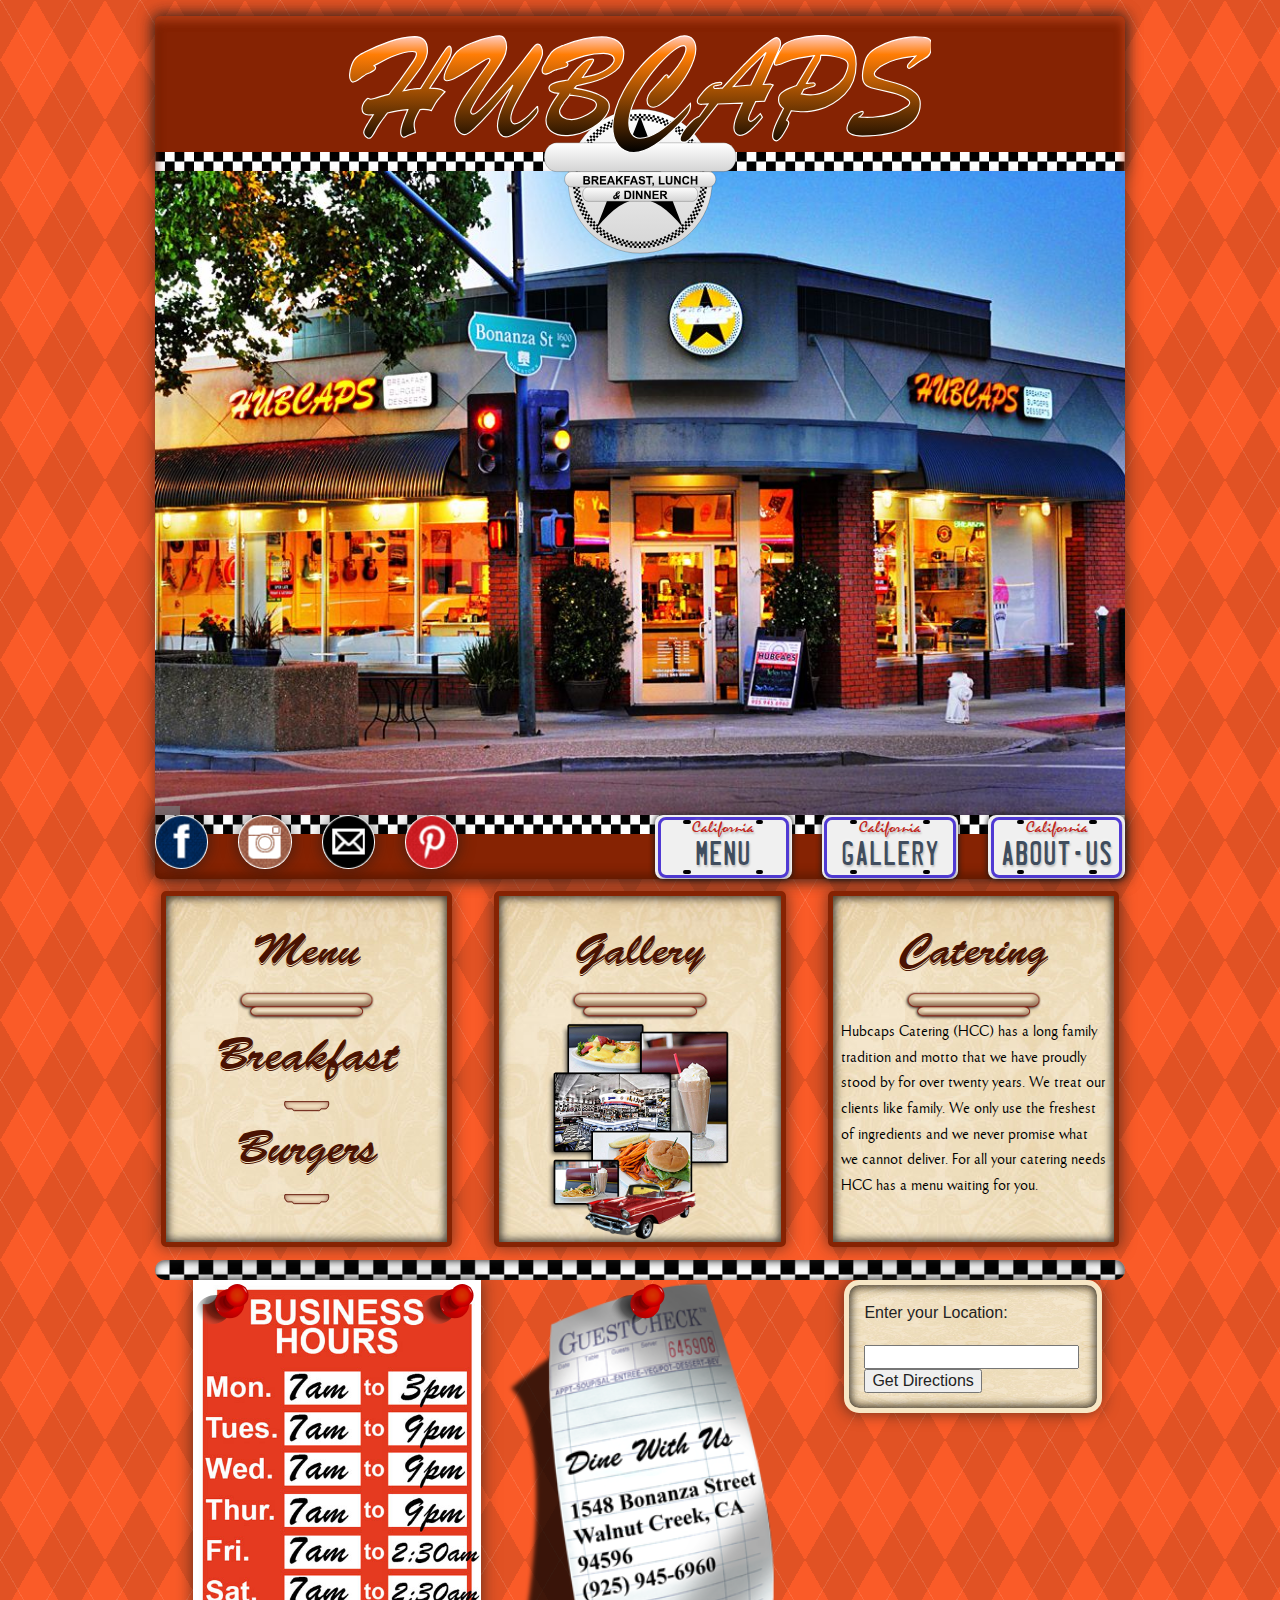
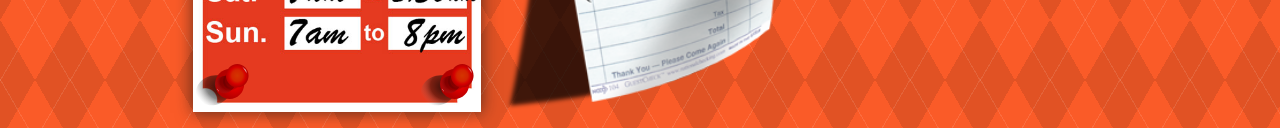
<file: index.html>
<!doctype html>
<html class="no-js" lang="en">

<head>
	<title>Hubcaps Diner</title>

	<meta charset="utf-8">
	<meta name="viewport" content="width=device-width, initial-scale=1.0">

	<link rel="stylesheet" href="css/normalize.min.css">
	<link rel="stylesheet" href="css/foundation.min.css">
	<link rel="stylesheet" href="css/myCommonStuff.min.css">

	<link rel="shortcut icon" type="image/x-icon" href="favicon.ico">

	<script src="js/vendor/modernizr.js"></script>

</head>

<body>
	<div class="row">
		<div class="small-12 columns">
			<div class="primaryContainer index">
				<div class="row">
					<div class="small-12 columns">
						<div class="picContainer">
							<div class="header">
								<img class="layer2 topCenterInsideSmall moveDownLarge" src="images2/medallionSansName500x380.svg">
								<img class="layer3 topCenterInsideLargeQ giveMeRoomSmall" src="images2/logoName500x100.svg">
							</div>
							<!--  start slider  -->
							<div class="mainSlides">
								<img data-lazy-src="images2/photos/m_79.jpg" alt="slide 1">
								<img data-lazy-src="images2/photos/m_03.jpg" alt="slide 2">
								<img data-lazy-src="images2/photos/m_95.jpg" alt="slide 3">
								<img data-lazy-src="images2/photos/m_52.jpg" alt="slide 4">
								<img data-lazy-src="images2/photos/m_45.jpg" alt="slide 5">
								<img data-lazy-src="images2/photos/m_28.jpg" alt="slide 6">
								<img data-lazy-src="images2/photos/m_47.jpg" alt="slide 7">
								<img data-lazy-src="images2/photos/m_37.jpg" alt="slide 8">
							</div>
							<!-- end slider  -->

							<div class="footer">
								<div class="row">
									<div class="show-for-medium-up medium-1 columns">
										<a href="http://www.facebook.com/hubcapsdiner" target="_blank">
											<img class="expandMe circle" src="images2/social/facebook.png">
										</a>
									</div>
									<div class="show-for-medium-up medium-1 columns">
										<a href="http://instagram.com/hubcapsdiner" target="_blank">
											<img class="expandMe circle" src="images2/social/instagram.png">
										</a>
									</div>
									<div class="show-for-medium-up medium-1 columns">
										<a href="mailto:rolla@hubcapsdiner.com">
											<img class="expandMe circle" src="images2/social/mail.png">
										</a>
									</div>
									<div class="show-for-medium-up medium-1 columns">
										<a href="http://www.pinterest.com" target="_blank">
											<img class="expandMe circle" src="images2/social/pinterest.png">
										</a>
									</div>
									<div class="small-4 medium-2 medium-offset-2 columns">
										<a href="menu.html">
											<div class="licensePlate expandMe">
												<div class="licensePlateFrame">
													<div class="california">California</div>
													<div class="licensePlateName">MENU</div>
													<div class="screwHoleNW"></div>
													<div class="screwHoleNE"></div>
													<div class="screwHoleSE"></div>
													<div class="screwHoleSW"></div>
												</div>
											</div>
										</a>
									</div>
									<div class="small-4 medium-2 columns">
										<a href="gallery.html">
											<div class="licensePlate expandMe">
												<div class="licensePlateFrame">
													<div class="california">California</div>
													<div class="licensePlateName">GALLERY</div>
													<div class="screwHoleNW"></div>
													<div class="screwHoleNE"></div>
													<div class="screwHoleSE"></div>
													<div class="screwHoleSW"></div>
												</div>
											</div>
										</a>
									</div>
									<div class="small-4 medium-2 columns">
										<a href="aboutUs.html">
											<div class="licensePlate expandMe">
												<div class="licensePlateFrame">
													<div class="california">California</div>
													<div class="licensePlateName">ABOUT-US</div>
													<div class="screwHoleNW"></div>
													<div class="screwHoleNE"></div>
													<div class="screwHoleSE"></div>
													<div class="screwHoleSW"></div>
												</div>
											</div>
										</a>
									</div>
								</div>
							</div>
						</div>
					</div>
				</div>

				<div class="row" data-equalizer>
					<div class="small-12 medium-4 columns">
						<div class="menuPanel menu clearFix" data-equalizer-watch>
							
							<div class="small-12 columns">
								<h1>Menu</h1>
							</div>
							<div class="small-12 columns">
								<img class="topCenterInsideLargeQ" src="images2/hotDog300.png">
							</div>
							<div class="menuInfo">
								<div class="small-12 columns">
									<a href="menuBreakfast.html"><h1 class="menuItems">Breakfast</h1></a>
									<img class="topCenterInsideSmallQ" src="images2/decoShelf150.svg">
								</div>
								<div class="small-12 columns">
									<a href="menu.html"><h1 class="menuItems">Burgers</h1></a>
									<img class="topCenterInsideSmallQ" src="images2/decoShelf150.svg">
								</div>
								<div class="small-12 columns">
									<a href="menuSeniors.html"><h1 class="menuItems">Seniors</h1></a>
									<img class="topCenterInsideSmallQ" src="images2/decoShelf150.svg">
								</div>
								<div class="small-12 columns">
									<a href="menuKids.html"><h1 class="menuItems">Kids</h1></a>
									<img class="topCenterInsideSmallQ" src="images2/decoShelf150.svg">
								</div>
								<div class="small-12 columns">
									<a href="menuDinner.html"><h1 class="menuItems">Dinner</h1></a>
									<img class="topCenterInsideSmallQ" src="images2/decoShelf150.svg">
								</div>
								<div class="small-12 columns">
									<a href="menuDessert.html"><h1 class="menuItems">Dessert</h1></a>
									<img class="topCenterInsideSmallQ" src="images2/decoShelf150.svg">
								</div>
							</div>
						</div>
					</div>
					<div class="small-12 medium-4 columns">
						<div class="menuPanel gallery clearFix" data-equalizer-watch>
							<div class="small-12 columns">
								<a href="gallery.html">
									<h1>Gallery</h1>
								</a>
							</div>
							<div class="small-12 columns">
								<img class="topCenterInsideLargeQ" src="images2/hotDog300.png">
							</div>
							<div class="small-12 columns">
								<a href="gallery.html">
									<img class="bottomCenterInsideXLargeQ" src="images2/collage300.png">
								</a>
								<img class="topCenterInsideSmallQ giveMeRoomTopMedium show-for-medium-up" src="images2/decoShelf150.svg">
							</div>
							<div class="show-for-small-only small-3 columns">
								<a href="http://www.facebook.com/hubcapsdiner" target="_blank">
									<img class="expandMe circle" src="images2/social/facebook.png">
								</a>
							</div>
							<div class="show-for-small-only small-3 columns">
								<a href="http://instagram.com/hubcapsdiner" target="_blank">
									<img class="expandMe circle" src="images2/social/instagram.png">
								</a>
							</div>
							<div class="show-for-small-only small-3 columns">
								<a href="mailto:rolla@hubcapsdiner.com">
									<img class="expandMe circle" src="images2/social/mail.png">
								</a>
							</div>
							<div class="show-for-small-only small-3 columns">
								<a href="http://www.pinterest.com" target="_blank">
									<img class="expandMe circle" src="images2/social/pinterest.png">
								</a>
							</div>
							<div class="show-for-medium-up">
								<a href="gallery.html">
									<img class="bottomCenterInsideMedium" src="images2/redCar300.png">
								</a>
							</div>
						</div>
					</div>
					<div class="small-12 medium-4 columns">
						<div class="menuPanel catering clearFix" data-equalizer-watch>
							<h1>Catering</h1>
							<div class="small-12 columns">
								<img class="topCenterInsideLargeQ" src="images2/hotDog300.png">
							</div>
							<div class="caterInfo">
								<p>Hubcaps Catering (HCC) has a long family tradition and motto that we have proudly stood by for over twenty years. We treat our clients like family. We only use the freshest of ingredients and we never promise what we cannot deliver. For all your catering needs HCC has a menu waiting for you.
									<br>
									<br>Corporate Office:
									<br>1548 Bonanza Street
									<br>Walnut Creek, CA 94596
									<br>
									<br>Hubcaps Catering:
									<br>(925) 765-4758
									<br>
									<br>Hubcaps:
									<br>(925) 945-6960
									<br>
									<br>Hubcaps fax:
									<br>(925) 945-6962
									<br>
									<br>
									<a href="mailto:catering@hubcapsdiner.com">email:
									<br>catering@hubcapsdiner.com</a>
								</p>
							</div>
						</div>
					</div>
				</div>

				<div class="separator">
					<div class="row">
						<div class="small-12 columns"></div>
					</div>
				</div>
				<div class="row">
					<!-- footer -->
					<div class="medium-4 small-6 columns">
						<div class="businessHours layers2">
							<img class="topcenterInsideLarge" src="images2/businessHours450.jpg">
							<img class="topLeftInsideSmall" src="images2/redTack.svg">
							<img class="topRightInsideSmall" src="images2/redTack.svg">
							<img class="bottomRightInsideSmall" src="images2/redTack.svg">
							<img class="bottomLeftInsideSmall" src="images2/redTack.svg">
						</div>
					</div>
					<div class="medium-4 small-6 columns">
						<div class="guestCheck">
							<img class="topCenterInsideSmall" src="images2/redTack.svg">
							<img class="stretch2Fit" src="images2/guestCheck250.png">
						</div>
					</div>
					<div class="medium-4 small-12 columns">
						<div class="directions">
							<form action="http://maps.google.com/maps" method="get" target="_blank">
								<p>Enter your Location:</p>
								<input type="text" name="saddr">
								<input type="hidden" name="daddr" value="1548 Bonanza St, Walnut Creek, CA 94596">
								<input type="submit" value="Get Directions" class="getButton">
							</form>
						</div>
					</div>
				</div>
			</div>
		</div>
	</div>

	<script src="js/vendor/jquery.js"></script>
	<script src="js/foundation.min.js"></script>
	<script src="js/jquery.devrama.slider-0.9.4.js"></script>
	<script src="js/jquery.scrollUp.js"></script>
	<script src="js/jquery.fittext.js"></script>

	<script>
		$(document).foundation();
	</script>
	<script>
		$(document).ready(function () {
			$.scrollUp({
				scrollImg: true, // Set true to use image
			});
			$('.mainSlides').DrSlider({
				transition: 'random',
				showNavigation: false,
				duration: 7000
			});
			$('.licensePlateName').fitText(.4);
			$('.california').fitText(.7);
			$('.menuItems').fitText(0.5);
		});
	</script>
</body>

</html>
</file>
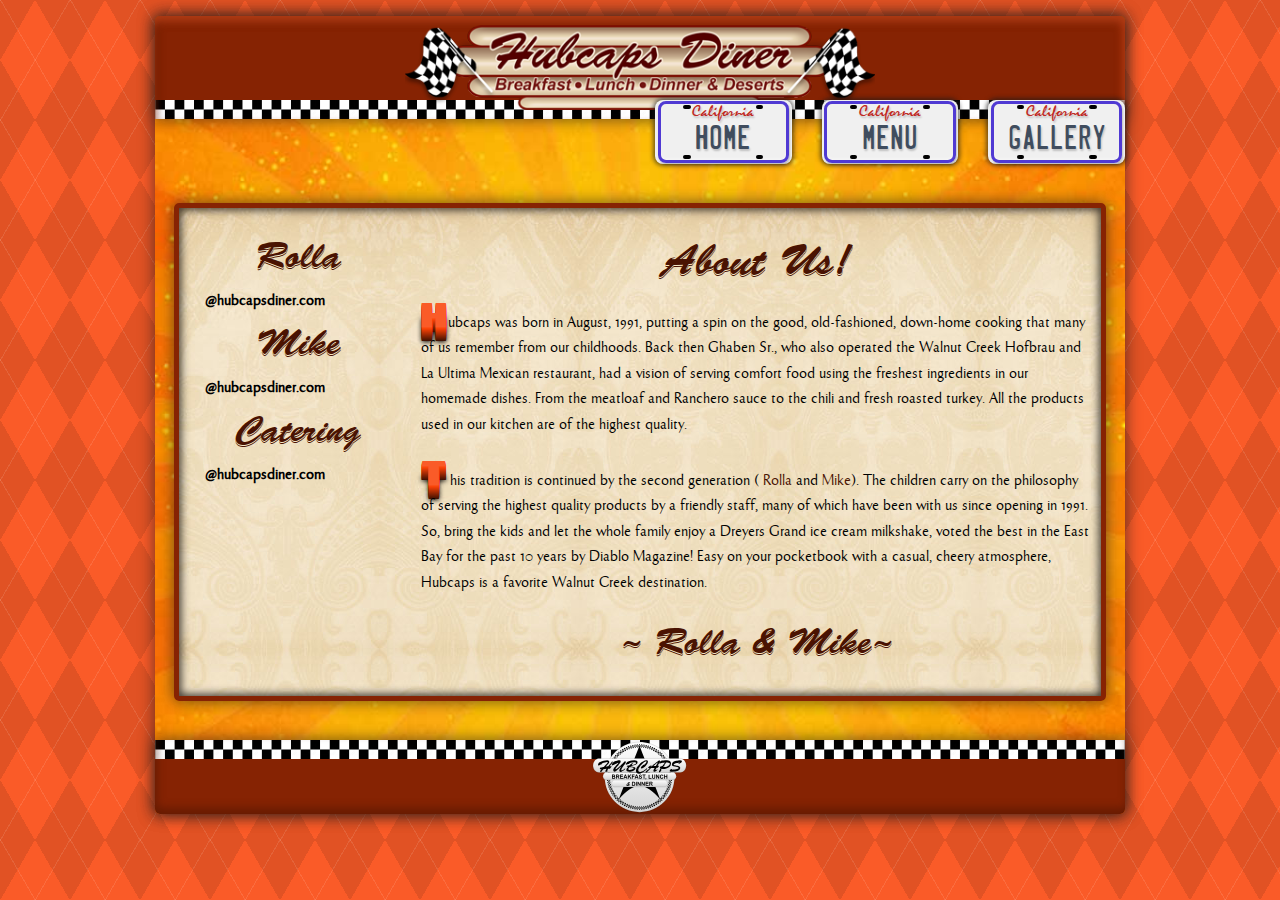
<file: aboutUs.html>
<!doctype html>
<html class="no-js" lang="en">

<head>
	<title>Hubcaps Diner About Us</title>

	<meta charset="utf-8">
	<meta name="viewport" content="width=device-width, initial-scale=1.0">

	<link rel="stylesheet" href="css/normalize.min.css">
	<link rel="stylesheet" href="css/foundation.min.css">
	<link rel="stylesheet" href="css/myCommonStuff.min.css">

	<link rel="shortcut icon" type="image/x-icon" href="favicon.ico">

	<script src="js/vendor/modernizr.js"></script>

</head>

<body>
	<div class="row">
		<div class="small-12 columns">
			<div class="primaryContainer">
				<div class="row">
					<div class="small-12 columns">
						<div class="secondaryContainer">
							<!-- Header -->
							<div class="header">
								<div class="row">
									<div class="small-12 small-centered medium-6 medium-centered columns">
										<img class="giveMeRoomSmall" src="images2/headerHubcapsDiner500.png" />
									</div>
								</div>
							</div>
							<!-- End Header -->
							<div class="moveUpSmall">
								<div class="row">
									<div class="small-4 medium-2 medium-offset-6 columns">
									<a href="index.html">
										<div class="licensePlate expandMe">
											<div class="licensePlateFrame">
												<div class="california">California</div>
												<div class="licensePlateName">HOME</div>
												<div class="screwHoleNW"></div>
												<div class="screwHoleNE"></div>
												<div class="screwHoleSE"></div>
												<div class="screwHoleSW"></div>
											</div>
										</div>
									</a>
								</div>
								<div class="small-4 medium-2 columns">
									<a href="menu.html">
										<div class="licensePlate expandMe">
											<div class="licensePlateFrame">
												<div class="california">California</div>
												<div class="licensePlateName">MENU</div>
												<div class="screwHoleNW"></div>
												<div class="screwHoleNE"></div>
												<div class="screwHoleSE"></div>
												<div class="screwHoleSW"></div>
											</div>
										</div>
									</a>
								</div>
								<div class="small-4 medium-2 columns">
									<a href="gallery.html">
										<div class="licensePlate expandMe">
											<div class="licensePlateFrame">
												<div class="california">California</div>
												<div class="licensePlateName">GALLERY</div>
												<div class="screwHoleNW"></div>
												<div class="screwHoleNE"></div>
												<div class="screwHoleSE"></div>
												<div class="screwHoleSW"></div>
											</div>
										</div>
									</a>
								</div>
								</div>
							</div>

							<div class="menuPanel">
								<div class="row">
									<div class="small-12 medium-9 medium-push-3 columns">
										<h1>About Us!</h1>
										<p>
											<span class="coolCaps">H</span>ubcaps was born in August, 1991, putting a spin on the good, old-fashioned, down-home cooking that many of us remember from our childhoods. Back then Ghaben Sr., who also operated the Walnut Creek Hofbrau and La Ultima Mexican restaurant, had a vision of serving comfort food using the freshest ingredients in our homemade dishes. From the meatloaf and Ranchero sauce to the chili and fresh roasted turkey. All the products used in our kitchen are of the highest quality.</p>
										<p>
											<span class="coolCaps">T</span> his tradition is continued by the second generation (
											<a href="mailto:rolla@hubcapsdiner.com">Rolla</a> and <a href="mailto:mike@hubcapsdiner.com">Mike</a>). The children carry on the philosophy of serving the highest quality products by a friendly staff, many of which have been with us since opening in 1991. So, bring the kids and let the whole family enjoy a Dreyers Grand ice cream milkshake, voted the best in the East Bay for the past 10 years by Diablo Magazine! Easy on your pocketbook with a casual, cheery atmosphere, Hubcaps is a favorite Walnut Creek destination.</p>
										<h2>~
											<a href="mailto:rolla@hubcapsdiner.com">Rolla </a>&amp;<a href="mailto:rolla@hubcapsdiner.com"> Mike</a>~</h2>
									</div>
									<div class="small-12 medium-3 medium-pull-9 columns">
										<ul class="side-nav">
											<li>
												<a href="mailto:rolla@hubcapsdiner.com">
													<h2>Rolla</h2>
												</a>
											</li>
											<li>
												<a href="mailto:rolla@hubcapsdiner.com">
													<h6>@hubcapsdiner.com</h6>
												</a>
											</li>
											<li>
												<a href="mailto:mike@hubcapsdiner.com">
													<h2>Mike</h2>
												</a>
											</li>
											<li>
												<a href="mailto:rolla@hubcapsdiner.com">
													<h6>@hubcapsdiner.com</h6>
												</a>
											</li>
											<li>
												<a href="mailto:catering@hubcapsdiner.com">
													<h2>Catering</h2>
												</a>
											</li>
											<li>
												<a href="mailto:catering@hubcapsdiner.com">
													<h6>@hubcapsdiner.com</h6>
												</a>
											</li>
										</ul>
									</div>
								</div>
							</div>
							<!-- Footer -->
							<div class="footer">
								<img class="giveMeRoomSmallBottom bottomCenterInsideTinyQ" src="images2/medallion500x380.svg">
							</div>
							<!-- end footer -->
						</div>
					</div>
				</div>
			</div>
		</div>
	</div>

	<script src="js/vendor/jquery.js"></script>
	<script src="js/foundation.min.js"></script>
	<script src="js/jquery.scrollUp.js"></script>
	<script src="js/jquery.fittext.js"></script>

	<script>
		$(document).foundation();
	</script>
	<script>
		$(function() {
			$.scrollUp({
				scrollImg: true, // Set true to use image
			});
			$('.licensePlateName').fitText(.4);
			$('.california').fitText(.7);
		});
	</script>
</body>

</html>
</file>
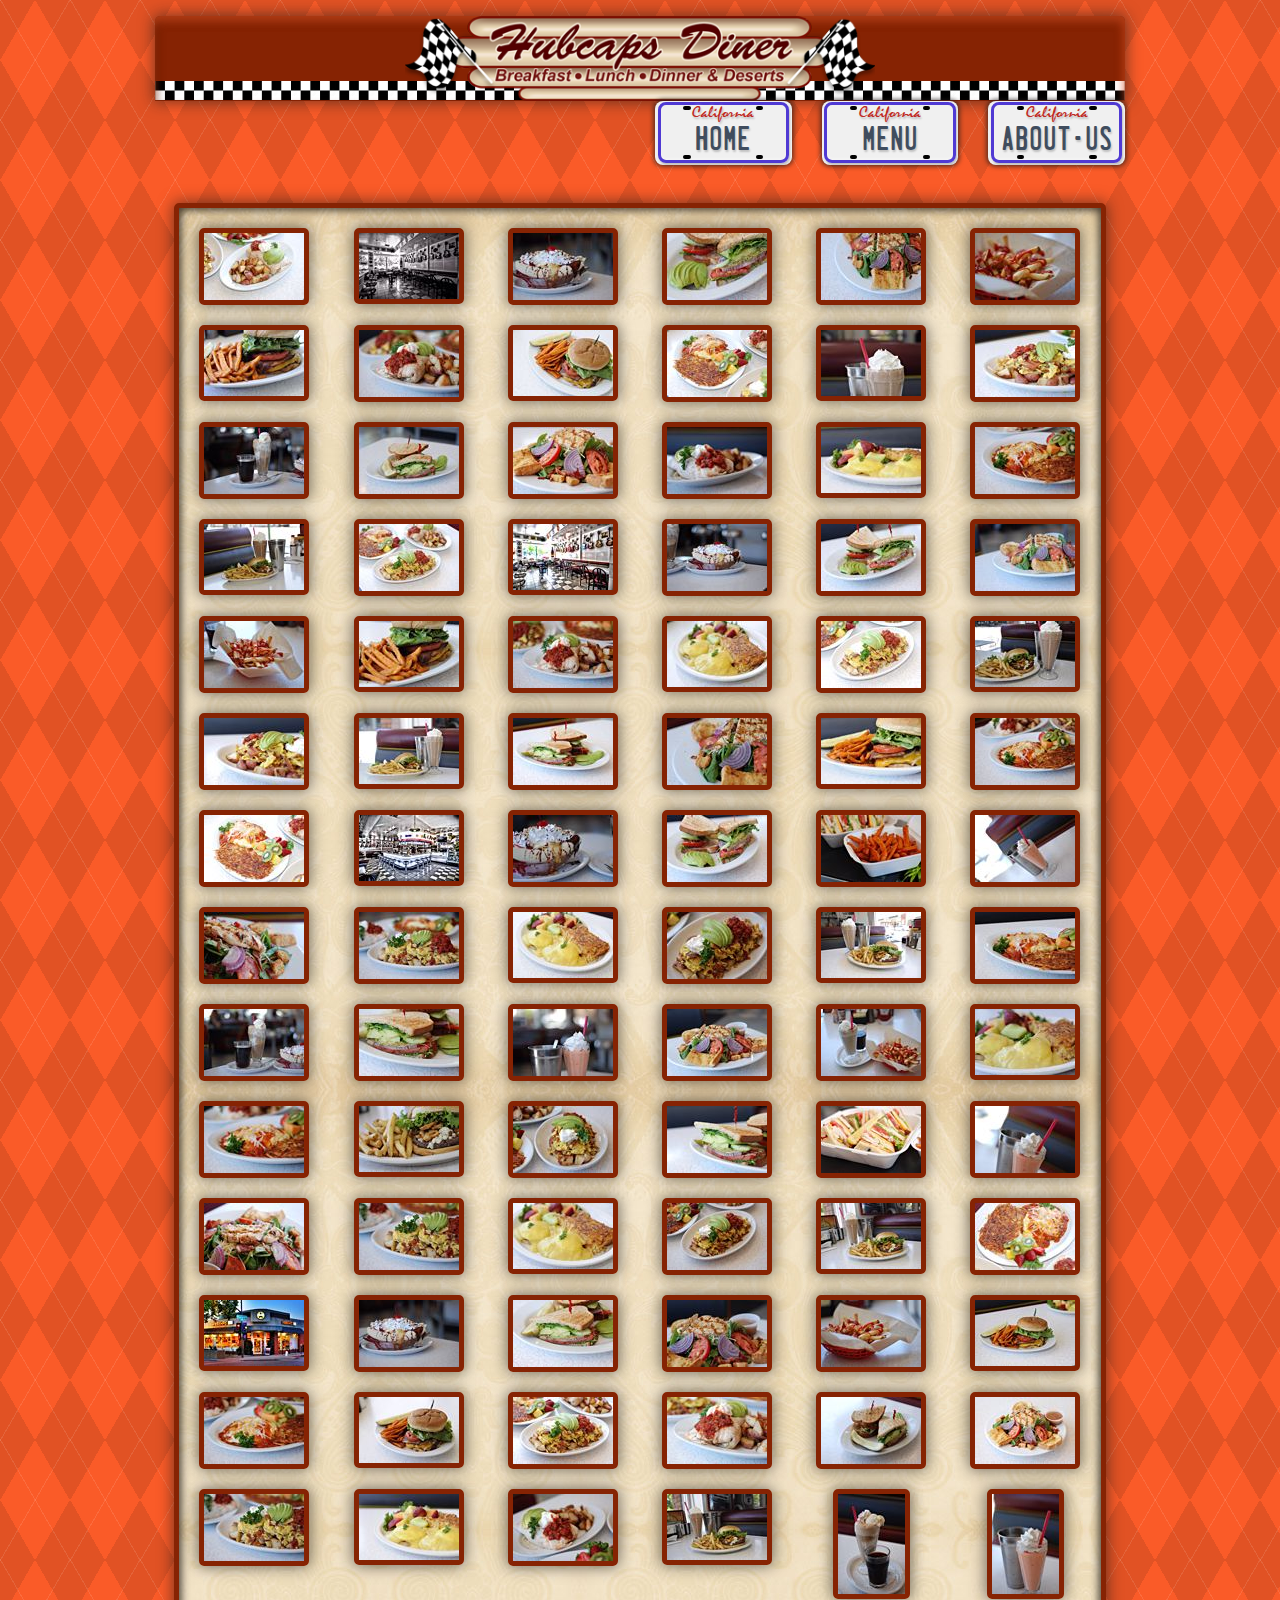
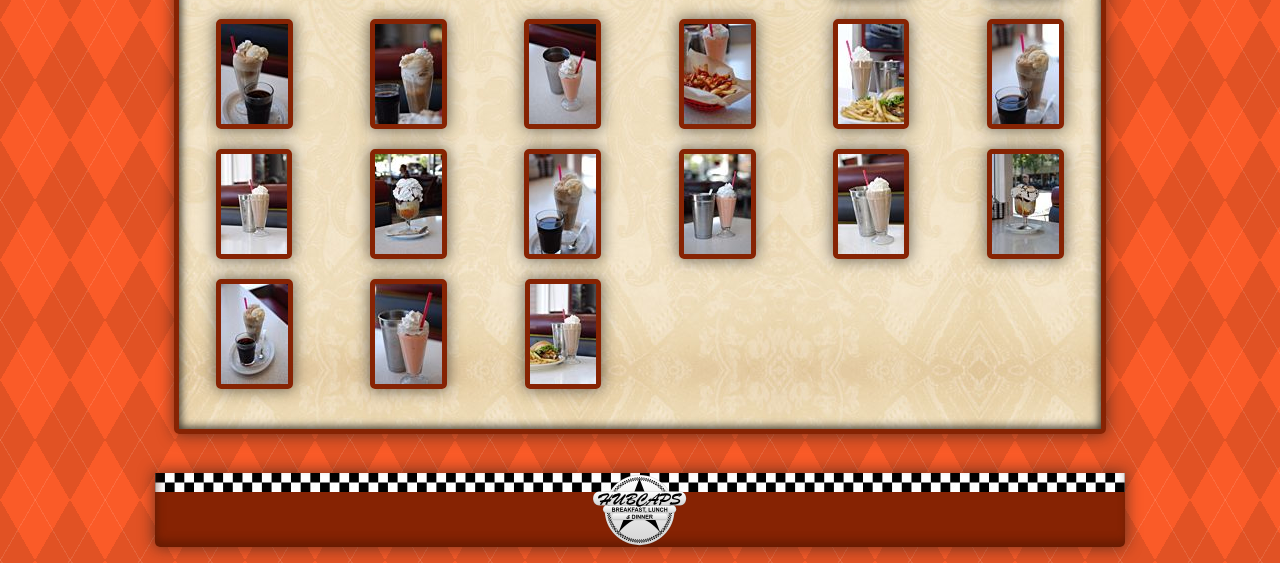
<file: gallery.html>
<!doctype html>
<html class="no-js" lang="en">

<head>
	<title>Hubcaps Diner Gallery</title>

	<meta charset="utf-8">
	<meta name="viewport" content="width=device-width, initial-scale=1.0">

	<link rel="stylesheet" href="css/normalize.min.css">
	<link rel="stylesheet" href="css/foundation.min.css">
	<link rel="stylesheet" href="css/myCommonStuff.min.css">
	
	<link rel="stylesheet" href="css/jquery.fancybox-buttons.css" media="screen">
	<link rel="stylesheet" href="css/jquery.fancybox.css" media="screen">

	<link rel="shortcut icon" type="image/x-icon" href="favicon.ico">

</head>

<body>

	<div class="row">
		<div class="medium-12 columns">
			<div class="primaryContainer">

				<!-- Header -->
				<div class="header">
					<div class="row">
						<div class="small-12 small-centered medium-6 medium-centered columns">
							<img class="menuHeader" src="images2/headerHubcapsDiner500.png" />
						</div>
					</div>
				</div>
				<!-- End Header -->

				<div class="licensePlateMenuUp">
					<div class="row">
						<div class="large-12 columns">
							<div class="row">
								<div class="small-4 medium-2 medium-offset-6 columns">
									<a href="index.html">
										<div class="licensePlate expandMe">
											<div class="licensePlateFrame">
												<div class="california">California</div>
												<div class="licensePlateName">HOME</div>
												<div class="screwHoleNW"></div>
												<div class="screwHoleNE"></div>
												<div class="screwHoleSE"></div>
												<div class="screwHoleSW"></div>
											</div>
										</div>
									</a>
								</div>
								<div class="small-4 medium-2 columns">
									<a href="menu.html">
										<div class="licensePlate expandMe">
											<div class="licensePlateFrame">
												<div class="california">California</div>
												<div class="licensePlateName">MENU</div>
												<div class="screwHoleNW"></div>
												<div class="screwHoleNE"></div>
												<div class="screwHoleSE"></div>
												<div class="screwHoleSW"></div>
											</div>
										</div>
									</a>
								</div>
								<div class="small-4 medium-2 columns">
									<a href="aboutUs.html">
										<div class="licensePlate expandMe">
											<div class="licensePlateFrame">
												<div class="california">California</div>
												<div class="licensePlateName">ABOUT-US</div>
												<div class="screwHoleNW"></div>
												<div class="screwHoleNE"></div>
												<div class="screwHoleSE"></div>
												<div class="screwHoleSW"></div>
											</div>
										</div>
									</a>
								</div>
							</div>
						</div>
					</div>
				</div>

				<div class="menuPanel">
				<ul class="small-block-grid-2 medium-block-grid-4 large-block-grid-6">
					
					<li><a class="fancybox-button" rel="fancybox-button" href="images2/photos/m_01.jpg"><img class="galleryThumbs" src="images2/photos/t_01.jpg" alt=""></a></li>
					<li><a class="fancybox-button" rel="fancybox-button" href="images2/photos/m_02.jpg"><img class="galleryThumbs" src="images2/photos/t_02.jpg" alt=""></a></li>
					<li><a class="fancybox-button" rel="fancybox-button" href="images2/photos/m_03.jpg"><img class="galleryThumbs" src="images2/photos/t_03.jpg" alt=""></a></li>
					<li><a class="fancybox-button" rel="fancybox-button" href="images2/photos/m_04.jpg"><img class="galleryThumbs" src="images2/photos/t_04.jpg" alt=""></a></li>
					
					<li><a class="fancybox-button" rel="fancybox-button" href="images2/photos/m_06.jpg"><img class="galleryThumbs" src="images2/photos/t_06.jpg" alt=""></a></li>
					<li><a class="fancybox-button" rel="fancybox-button" href="images2/photos/m_07.jpg"><img class="galleryThumbs" src="images2/photos/t_07.jpg" alt=""></a></li>
					<li><a class="fancybox-button" rel="fancybox-button" href="images2/photos/m_08.jpg"><img class="galleryThumbs" src="images2/photos/t_08.jpg" alt=""></a></li>
					<li><a class="fancybox-button" rel="fancybox-button" href="images2/photos/m_09.jpg"><img class="galleryThumbs" src="images2/photos/t_09.jpg" alt=""></a></li>
					<li><a class="fancybox-button" rel="fancybox-button" href="images2/photos/m_10.jpg"><img class="galleryThumbs" src="images2/photos/t_10.jpg" alt=""></a></li>
					<li><a class="fancybox-button" rel="fancybox-button" href="images2/photos/m_11.jpg"><img class="galleryThumbs" src="images2/photos/t_11.jpg" alt=""></a></li>
					<li><a class="fancybox-button" rel="fancybox-button" href="images2/photos/m_12.jpg"><img class="galleryThumbs" src="images2/photos/t_12.jpg" alt=""></a></li>
					<li><a class="fancybox-button" rel="fancybox-button" href="images2/photos/m_13.jpg"><img class="galleryThumbs" src="images2/photos/t_13.jpg" alt=""></a></li>
					<li><a class="fancybox-button" rel="fancybox-button" href="images2/photos/m_14.jpg"><img class="galleryThumbs" src="images2/photos/t_14.jpg" alt=""></a></li>
					<li><a class="fancybox-button" rel="fancybox-button" href="images2/photos/m_15.jpg"><img class="galleryThumbs" src="images2/photos/t_15.jpg" alt=""></a></li>
					
					<li><a class="fancybox-button" rel="fancybox-button" href="images2/photos/m_17.jpg"><img class="galleryThumbs" src="images2/photos/t_17.jpg" alt=""></a></li>
					<li><a class="fancybox-button" rel="fancybox-button" href="images2/photos/m_18.jpg"><img class="galleryThumbs" src="images2/photos/t_18.jpg" alt=""></a></li>
					<li><a class="fancybox-button" rel="fancybox-button" href="images2/photos/m_19.jpg"><img class="galleryThumbs" src="images2/photos/t_19.jpg" alt=""></a></li>
					<li><a class="fancybox-button" rel="fancybox-button" href="images2/photos/m_20.jpg"><img class="galleryThumbs" src="images2/photos/t_20.jpg" alt=""></a></li>
					<li><a class="fancybox-button" rel="fancybox-button" href="images2/photos/m_21.jpg"><img class="galleryThumbs" src="images2/photos/t_21.jpg" alt=""></a></li>
					<li><a class="fancybox-button" rel="fancybox-button" href="images2/photos/m_22.jpg"><img class="galleryThumbs" src="images2/photos/t_22.jpg" alt=""></a></li>
					<li><a class="fancybox-button" rel="fancybox-button" href="images2/photos/m_23.jpg"><img class="galleryThumbs" src="images2/photos/t_23.jpg" alt=""></a></li>
					<li><a class="fancybox-button" rel="fancybox-button" href="images2/photos/m_24.jpg"><img class="galleryThumbs" src="images2/photos/t_24.jpg" alt=""></a></li>
					<li><a class="fancybox-button" rel="fancybox-button" href="images2/photos/m_25.jpg"><img class="galleryThumbs" src="images2/photos/t_25.jpg" alt=""></a></li>
					
					<li><a class="fancybox-button" rel="fancybox-button" href="images2/photos/m_27.jpg"><img class="galleryThumbs" src="images2/photos/t_27.jpg" alt=""></a></li>
					<li><a class="fancybox-button" rel="fancybox-button" href="images2/photos/m_28.jpg"><img class="galleryThumbs" src="images2/photos/t_28.jpg" alt=""></a></li>
					<li><a class="fancybox-button" rel="fancybox-button" href="images2/photos/m_29.jpg"><img class="galleryThumbs" src="images2/photos/t_29.jpg" alt=""></a></li>
					<li><a class="fancybox-button" rel="fancybox-button" href="images2/photos/m_30.jpg"><img class="galleryThumbs" src="images2/photos/t_30.jpg" alt=""></a></li>
					<li><a class="fancybox-button" rel="fancybox-button" href="images2/photos/m_31.jpg"><img class="galleryThumbs" src="images2/photos/t_31.jpg" alt=""></a></li>
					<li><a class="fancybox-button" rel="fancybox-button" href="images2/photos/m_32.jpg"><img class="galleryThumbs" src="images2/photos/t_32.jpg" alt=""></a></li>
					<li><a class="fancybox-button" rel="fancybox-button" href="images2/photos/m_33.jpg"><img class="galleryThumbs" src="images2/photos/t_33.jpg" alt=""></a></li>
					<li><a class="fancybox-button" rel="fancybox-button" href="images2/photos/m_34.jpg"><img class="galleryThumbs" src="images2/photos/t_34.jpg" alt=""></a></li>
					<li><a class="fancybox-button" rel="fancybox-button" href="images2/photos/m_35.jpg"><img class="galleryThumbs" src="images2/photos/t_35.jpg" alt=""></a></li>
					
					<li><a class="fancybox-button" rel="fancybox-button" href="images2/photos/m_37.jpg"><img class="galleryThumbs" src="images2/photos/t_37.jpg" alt=""></a></li>
					
					<li><a class="fancybox-button" rel="fancybox-button" href="images2/photos/m_39.jpg"><img class="galleryThumbs" src="images2/photos/t_39.jpg" alt=""></a></li>
					
					<li><a class="fancybox-button" rel="fancybox-button" href="images2/photos/m_41.jpg"><img class="galleryThumbs" src="images2/photos/t_41.jpg" alt=""></a></li>
					<li><a class="fancybox-button" rel="fancybox-button" href="images2/photos/m_42.jpg"><img class="galleryThumbs" src="images2/photos/t_42.jpg" alt=""></a></li>
					
					<li><a class="fancybox-button" rel="fancybox-button" href="images2/photos/m_44.jpg"><img class="galleryThumbs" src="images2/photos/t_44.jpg" alt=""></a></li>
					<li><a class="fancybox-button" rel="fancybox-button" href="images2/photos/m_45.jpg"><img class="galleryThumbs" src="images2/photos/t_45.jpg" alt=""></a></li>
					<li><a class="fancybox-button" rel="fancybox-button" href="images2/photos/m_46.jpg"><img class="galleryThumbs" src="images2/photos/t_46.jpg" alt=""></a></li>
					<li><a class="fancybox-button" rel="fancybox-button" href="images2/photos/m_47.jpg"><img class="galleryThumbs" src="images2/photos/t_47.jpg" alt=""></a></li>
					
					<li><a class="fancybox-button" rel="fancybox-button" href="images2/photos/m_49.jpg"><img class="galleryThumbs" src="images2/photos/t_49.jpg" alt=""></a></li>
					<li><a class="fancybox-button" rel="fancybox-button" href="images2/photos/m_50.jpg"><img class="galleryThumbs" src="images2/photos/t_50.jpg" alt=""></a></li>
					<li><a class="fancybox-button" rel="fancybox-button" href="images2/photos/m_51.jpg"><img class="galleryThumbs" src="images2/photos/t_51.jpg" alt=""></a></li>
					<li><a class="fancybox-button" rel="fancybox-button" href="images2/photos/m_52.jpg"><img class="galleryThumbs" src="images2/photos/t_52.jpg" alt=""></a></li>
					<li><a class="fancybox-button" rel="fancybox-button" href="images2/photos/m_53.jpg"><img class="galleryThumbs" src="images2/photos/t_53.jpg" alt=""></a></li>
					<li><a class="fancybox-button" rel="fancybox-button" href="images2/photos/m_54.jpg"><img class="galleryThumbs" src="images2/photos/t_54.jpg" alt=""></a></li>
					<li><a class="fancybox-button" rel="fancybox-button" href="images2/photos/m_55.jpg"><img class="galleryThumbs" src="images2/photos/t_55.jpg" alt=""></a></li>
					<li><a class="fancybox-button" rel="fancybox-button" href="images2/photos/m_56.jpg"><img class="galleryThumbs" src="images2/photos/t_56.jpg" alt=""></a></li>
					
					<li><a class="fancybox-button" rel="fancybox-button" href="images2/photos/m_58.jpg"><img class="galleryThumbs" src="images2/photos/t_58.jpg" alt=""></a></li>
					<li><a class="fancybox-button" rel="fancybox-button" href="images2/photos/m_59.jpg"><img class="galleryThumbs" src="images2/photos/t_59.jpg" alt=""></a></li>
					<li><a class="fancybox-button" rel="fancybox-button" href="images2/photos/m_60.jpg"><img class="galleryThumbs" src="images2/photos/t_60.jpg" alt=""></a></li>
					<li><a class="fancybox-button" rel="fancybox-button" href="images2/photos/m_61.jpg"><img class="galleryThumbs" src="images2/photos/t_61.jpg" alt=""></a></li>
					<li><a class="fancybox-button" rel="fancybox-button" href="images2/photos/m_62.jpg"><img class="galleryThumbs" src="images2/photos/t_62.jpg" alt=""></a></li>
					<li><a class="fancybox-button" rel="fancybox-button" href="images2/photos/m_63.jpg"><img class="galleryThumbs" src="images2/photos/t_63.jpg" alt=""></a></li>
					<li><a class="fancybox-button" rel="fancybox-button" href="images2/photos/m_64.jpg"><img class="galleryThumbs" src="images2/photos/t_64.jpg" alt=""></a></li>
					<li><a class="fancybox-button" rel="fancybox-button" href="images2/photos/m_65.jpg"><img class="galleryThumbs" src="images2/photos/t_65.jpg" alt=""></a></li>
					<li><a class="fancybox-button" rel="fancybox-button" href="images2/photos/m_66.jpg"><img class="galleryThumbs" src="images2/photos/t_66.jpg" alt=""></a></li>
					
					<li><a class="fancybox-button" rel="fancybox-button" href="images2/photos/m_69.jpg"><img class="galleryThumbs" src="images2/photos/t_69.jpg" alt=""></a></li>
					
					<li><a class="fancybox-button" rel="fancybox-button" href="images2/photos/m_71.jpg"><img class="galleryThumbs" src="images2/photos/t_71.jpg" alt=""></a></li>
					<li><a class="fancybox-button" rel="fancybox-button" href="images2/photos/m_72.jpg"><img class="galleryThumbs" src="images2/photos/t_72.jpg" alt=""></a></li>
					<li><a class="fancybox-button" rel="fancybox-button" href="images2/photos/m_73.jpg"><img class="galleryThumbs" src="images2/photos/t_73.jpg" alt=""></a></li>
					<li><a class="fancybox-button" rel="fancybox-button" href="images2/photos/m_74.jpg"><img class="galleryThumbs" src="images2/photos/t_74.jpg" alt=""></a></li>
					<li><a class="fancybox-button" rel="fancybox-button" href="images2/photos/m_75.jpg"><img class="galleryThumbs" src="images2/photos/t_75.jpg" alt=""></a></li>
					<li><a class="fancybox-button" rel="fancybox-button" href="images2/photos/m_76.jpg"><img class="galleryThumbs" src="images2/photos/t_76.jpg" alt=""></a></li>
					<li><a class="fancybox-button" rel="fancybox-button" href="images2/photos/m_77.jpg"><img class="galleryThumbs" src="images2/photos/t_77.jpg" alt=""></a></li>
					<li><a class="fancybox-button" rel="fancybox-button" href="images2/photos/m_78.jpg"><img class="galleryThumbs" src="images2/photos/t_78.jpg" alt=""></a></li>
					<li><a class="fancybox-button" rel="fancybox-button" href="images2/photos/m_79.jpg"><img class="galleryThumbs" src="images2/photos/t_79.jpg" alt=""></a></li>
					<li><a class="fancybox-button" rel="fancybox-button" href="images2/photos/m_80.jpg"><img class="galleryThumbs" src="images2/photos/t_80.jpg" alt=""></a></li>
					<li><a class="fancybox-button" rel="fancybox-button" href="images2/photos/m_81.jpg"><img class="galleryThumbs" src="images2/photos/t_81.jpg" alt=""></a></li>
					
					<li><a class="fancybox-button" rel="fancybox-button" href="images2/photos/m_83.jpg"><img class="galleryThumbs" src="images2/photos/t_83.jpg" alt=""></a></li>
					<li><a class="fancybox-button" rel="fancybox-button" href="images2/photos/m_84.jpg"><img class="galleryThumbs" src="images2/photos/t_84.jpg" alt=""></a></li>
					<li><a class="fancybox-button" rel="fancybox-button" href="images2/photos/m_85.jpg"><img class="galleryThumbs" src="images2/photos/t_85.jpg" alt=""></a></li>
					<li><a class="fancybox-button" rel="fancybox-button" href="images2/photos/m_86.jpg"><img class="galleryThumbs" src="images2/photos/t_86.jpg" alt=""></a></li>
					<li><a class="fancybox-button" rel="fancybox-button" href="images2/photos/m_87.jpg"><img class="galleryThumbs" src="images2/photos/t_87.jpg" alt=""></a></li>
					<li><a class="fancybox-button" rel="fancybox-button" href="images2/photos/m_88.jpg"><img class="galleryThumbs" src="images2/photos/t_88.jpg" alt=""></a></li>
					
					<li><a class="fancybox-button" rel="fancybox-button" href="images2/photos/m_91.jpg"><img class="galleryThumbs" src="images2/photos/t_91.jpg" alt=""></a></li>
					
					<li><a class="fancybox-button" rel="fancybox-button" href="images2/photos/m_93.jpg"><img class="galleryThumbs" src="images2/photos/t_93.jpg" alt=""></a></li>
					
					<li><a class="fancybox-button" rel="fancybox-button" href="images2/photos/m_95.jpg"><img class="galleryThumbs" src="images2/photos/t_95.jpg" alt=""></a></li>
					<li><a class="fancybox-button" rel="fancybox-button" href="images2/photos/m_96.jpg"><img class="galleryThumbs" src="images2/photos/t_96.jpg" alt=""></a></li>
					<li><a class="fancybox-button" rel="fancybox-button" href="images2/photos/m_97.jpg"><img class="galleryThumbs" src="images2/photos/t_97.jpg" alt=""></a></li>
					<li><a class="fancybox-button" rel="fancybox-button" href="images2/photos/m_98.jpg"><img class="galleryThumbs" src="images2/photos/t_98.jpg" alt=""></a></li>
					<li><a class="fancybox-button" rel="fancybox-button" href="images2/photos/m_99.jpg"><img class="galleryThumbs" src="images2/photos/t_99.jpg" alt=""></a></li>
					
					<li><a class="fancybox-button" rel="fancybox-button" href="images2/photos/m_05.jpg"><img class="galleryThumbs" src="images2/photos/t_05.jpg" alt=""></a></li>
					<li><a class="fancybox-button" rel="fancybox-button" href="images2/photos/m_16.jpg"><img class="galleryThumbs" src="images2/photos/t_16.jpg" alt=""></a></li>
					<li><a class="fancybox-button" rel="fancybox-button" href="images2/photos/m_26.jpg"><img class="galleryThumbs" src="images2/photos/t_26.jpg" alt=""></a></li>
					<li><a class="fancybox-button" rel="fancybox-button" href="images2/photos/m_36.jpg"><img class="galleryThumbs" src="images2/photos/t_36.jpg" alt=""></a></li>
					<li><a class="fancybox-button" rel="fancybox-button" href="images2/photos/m_38.jpg"><img class="galleryThumbs" src="images2/photos/t_38.jpg" alt=""></a></li>
					<li><a class="fancybox-button" rel="fancybox-button" href="images2/photos/m_40.jpg"><img class="galleryThumbs" src="images2/photos/t_40.jpg" alt=""></a></li>
					<li><a class="fancybox-button" rel="fancybox-button" href="images2/photos/m_43.jpg"><img class="galleryThumbs" src="images2/photos/t_43.jpg" alt=""></a></li>
					<li><a class="fancybox-button" rel="fancybox-button" href="images2/photos/m_48.jpg"><img class="galleryThumbs" src="images2/photos/t_48.jpg" alt=""></a></li>
					<li><a class="fancybox-button" rel="fancybox-button" href="images2/photos/m_67.jpg"><img class="galleryThumbs" src="images2/photos/t_67.jpg" alt=""></a></li>
					<li><a class="fancybox-button" rel="fancybox-button" href="images2/photos/m_68.jpg"><img class="galleryThumbs" src="images2/photos/t_68.jpg" alt=""></a></li>
					<li><a class="fancybox-button" rel="fancybox-button" href="images2/photos/m_70.jpg"><img class="galleryThumbs" src="images2/photos/t_70.jpg" alt=""></a></li>
					<li><a class="fancybox-button" rel="fancybox-button" href="images2/photos/m_82.jpg"><img class="galleryThumbs" src="images2/photos/t_82.jpg" alt=""></a></li>
					<li><a class="fancybox-button" rel="fancybox-button" href="images2/photos/m_89.jpg"><img class="galleryThumbs" src="images2/photos/t_89.jpg" alt=""></a></li>
					<li><a class="fancybox-button" rel="fancybox-button" href="images2/photos/m_90.jpg"><img class="galleryThumbs" src="images2/photos/t_90.jpg" alt=""></a></li>
					<li><a class="fancybox-button" rel="fancybox-button" href="images2/photos/m_92.jpg"><img class="galleryThumbs" src="images2/photos/t_92.jpg" alt=""></a></li>
					<li><a class="fancybox-button" rel="fancybox-button" href="images2/photos/m_94.jpg"><img class="galleryThumbs" src="images2/photos/t_94.jpg" alt=""></a></li>
					<li><a class="fancybox-button" rel="fancybox-button" href="images2/photos/m_57.jpg"><img class="galleryThumbs" src="images2/photos/t_57.jpg" alt=""></a></li>
					
				</ul>
				</div>
				<!-- Footer -->
				<div class="footer">
					<img class="giveMeRoomSmallBottom bottomCenterInsideTinyQ" src="images2/medallion500x380.svg">
				</div>
				<!-- end footer -->

			</div>
		</div>
	</div>

	<script src="js/vendor/jquery.js"></script>
	<script src="js/foundation.min.js"></script>
	<script src="js/jquery.scrollUp.js"></script>
	<script src="js/jquery.fancybox.js"></script>
	<script src="js/jquery.mousewheel-3.0.6.pack.js"></script>
	<script src="js/jquery.fancybox-buttons.js"></script>
	<script src="js/jquery.fittext.js"></script>
		
	<script>
		$(document).foundation();
	</script>
	<script>
		$(function () {
			
			$.scrollUp({
				scrollImg: true, // Set true to use image
			});

			$(".fancybox-button").fancybox({
				prevEffect		: 'none',
				nextEffect		: 'none',
				closeBtn		: false,
					helpers		: {
					title	: { type : 'inside' },
					buttons	: {}
					}
			});
			$('.licensePlateName').fitText(.4);
			$('.california').fitText(.7);
		});
	</script>
</body>

</html>
</file>
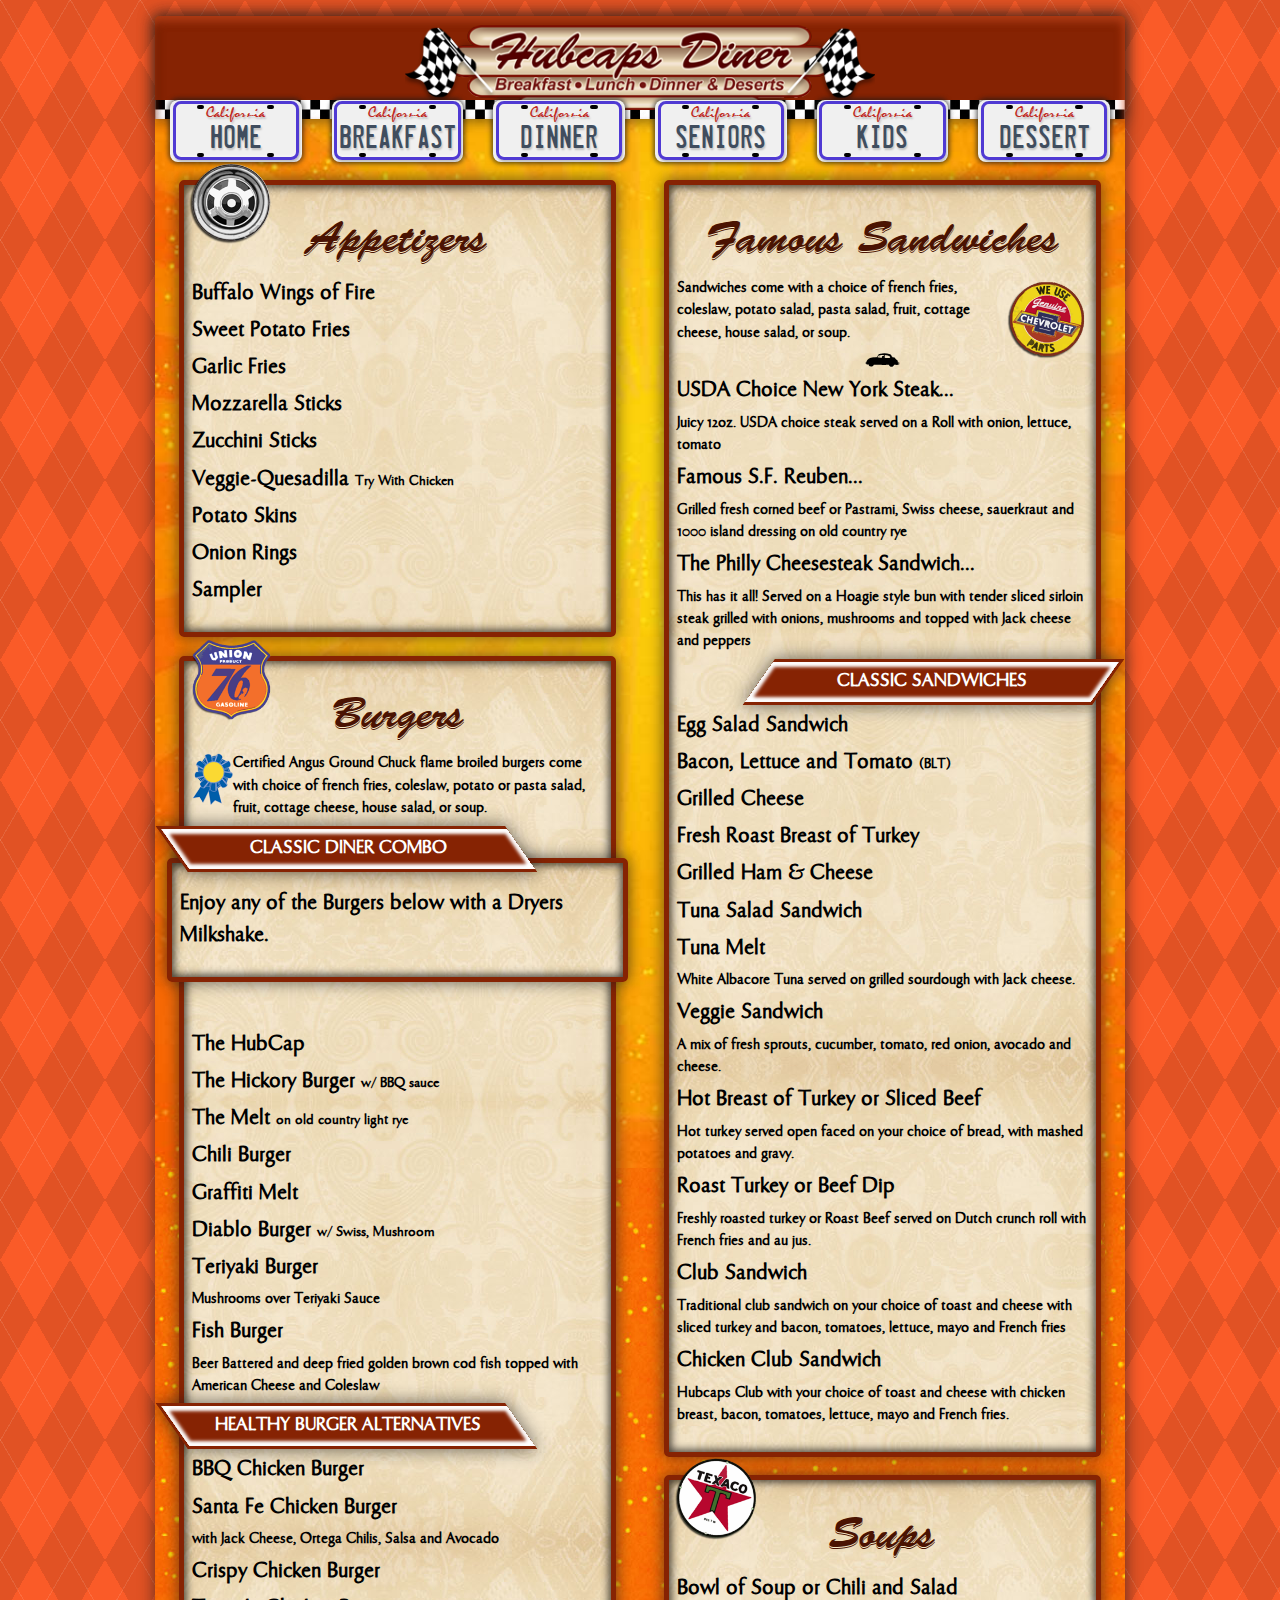
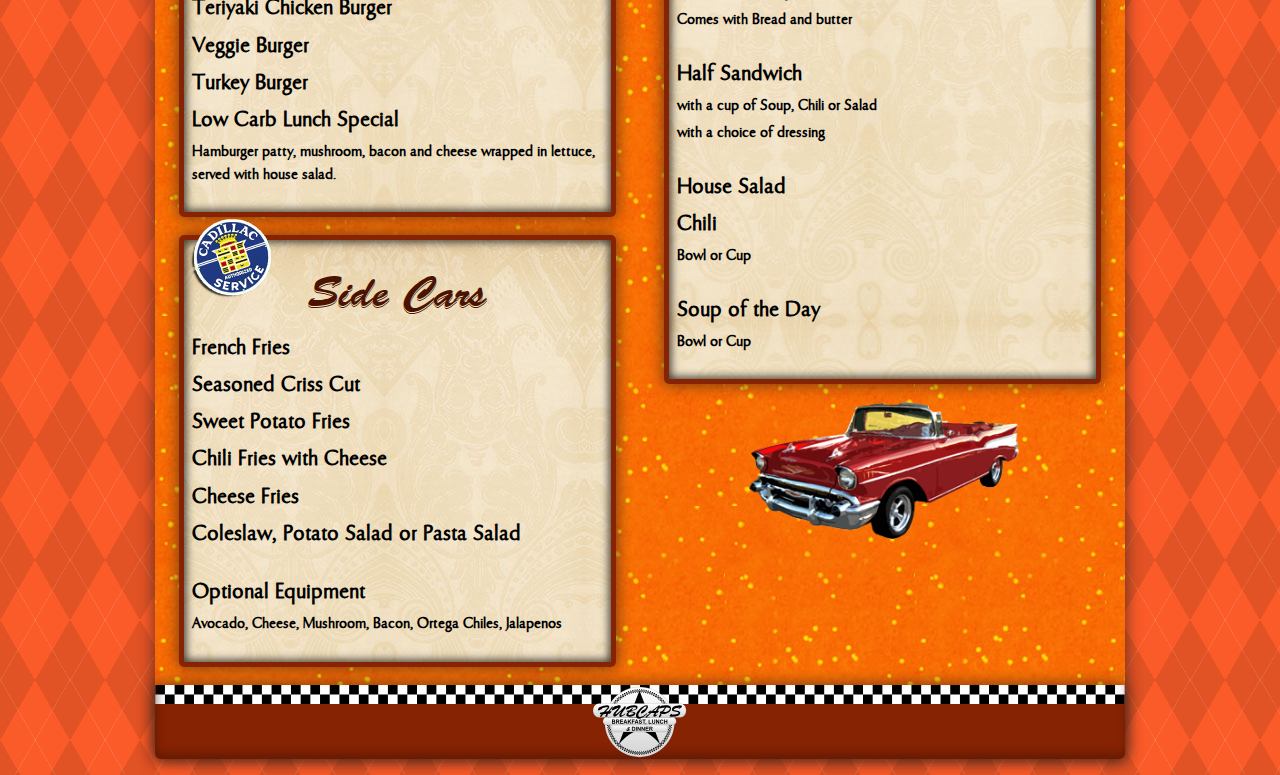
<file: menu.html>
<!doctype html>
<html class="no-js" lang="en">

<head>
	<title>Hubcaps Diner Burgers Sandwiches</title>

	<meta charset="utf-8">
	<meta name="viewport" content="width=device-width, initial-scale=1.0">

	<link rel="stylesheet" href="css/normalize.min.css">
	<link rel="stylesheet" href="css/foundation.min.css">
	<link rel="stylesheet" href="css/myCommonStuff.min.css">

	<link rel="shortcut icon" type="image/x-icon" href="favicon.ico">

	<script src="js/vendor/modernizr.js"></script>

</head>

<body>
	<div class="row">
		<div class="small-12 columns">
			<div class="primaryContainer">
				<div class="row">
					<div class="small-12 columns">
						<div class="secondaryContainer">
							<!-- Header -->
							<div class="header">
								<div class="row">
									<div class="small-12 small-centered medium-6 medium-centered columns">
										<img class="giveMeRoomSmall" src="images2/headerHubcapsDiner500.png">
									</div>
								</div>
							</div>
							<!-- End Header -->
							<div class="row">
								<div class="small-12 columns">
									<div class="myContent">
										<!-- start license plate menu -->
										<div class="moveUpSmall">
											<div class="small-4 medium-2 columns">
												<a href="index.html">
													<div class="licensePlate expandMe">
														<div class="licensePlateFrame">
															<div class="california">California</div>
															<div class="licensePlateName">HOME</div>
															<div class="screwHoleNW"></div>
															<div class="screwHoleNE"></div>
															<div class="screwHoleSE"></div>
															<div class="screwHoleSW"></div>
														</div>
													</div>
												</a>
											</div>
											<div class="small-4 medium-2 columns">
												<a href="menuBreakfast.html">
													<div class="licensePlate expandMe">
														<div class="licensePlateFrame">
															<div class="california">California</div>
															<div class="licensePlateName">BREAKFAST</div>
															<div class="screwHoleNW"></div>
															<div class="screwHoleNE"></div>
															<div class="screwHoleSE"></div>
															<div class="screwHoleSW"></div>
														</div>
													</div>
												</a>
											</div>
											<div class="small-4 medium-2 columns">
												<a href="menuDinner.html">
													<div class="licensePlate expandMe">
														<div class="licensePlateFrame">
															<div class="california">California</div>
															<div class="licensePlateName">DINNER</div>
															<div class="screwHoleNW"></div>
															<div class="screwHoleNE"></div>
															<div class="screwHoleSE"></div>
															<div class="screwHoleSW"></div>
														</div>
													</div>
												</a>
											</div>
											<div class="small-4 medium-2 columns">
												<a href="menuSeniors.html">
													<div class="licensePlate expandMe">
														<div class="licensePlateFrame">
															<div class="california">California</div>
															<div class="licensePlateName">SENIORS</div>
															<div class="screwHoleNW"></div>
															<div class="screwHoleNE"></div>
															<div class="screwHoleSE"></div>
															<div class="screwHoleSW"></div>
														</div>
													</div>
												</a>
											</div>
											<div class="small-4 medium-2 columns">
												<a href="menuKids.html">
													<div class="licensePlate expandMe">
														<div class="licensePlateFrame">
															<div class="california">California</div>
															<div class="licensePlateName">KIDS</div>
															<div class="screwHoleNW"></div>
															<div class="screwHoleNE"></div>
															<div class="screwHoleSE"></div>
															<div class="screwHoleSW"></div>
														</div>
													</div>
												</a>
											</div>
											<div class="small-4 medium-2 columns">
												<a href="menuDessert.html">
													<div class="licensePlate expandMe">
														<div class="licensePlateFrame">
															<div class="california">California</div>
															<div class="licensePlateName">DESSERT</div>
															<div class="screwHoleNW"></div>
															<div class="screwHoleNE"></div>
															<div class="screwHoleSE"></div>
															<div class="screwHoleSW"></div>
														</div>
													</div>
												</a>
											</div>
										</div>
										<!-- end license plate menu -->

										<!-- left column menu-->
										<div class="medium-6 columns">
											<div class="menuPanel">
												<img class="spinMe topLeftOutsideSmall" src="images2/chromeCap150.png">
												<h1>Appetizers</h1>
												<h4>Buffalo Wings of Fire</h4>
												<h4>Sweet Potato Fries</h4>
												<h4>Garlic Fries</h4>
												<h4>Mozzarella Sticks</h4>
												<h4>Zucchini Sticks</h4>
												<h4>Veggie-Quesadilla
													<span class="smallerText">Try With Chicken</span>
												</h4>
												<h4>Potato Skins</h4>
												<h4>Onion Rings</h4>
												<h4>Sampler</h4>
											</div>
											<div class="menuPanel">
												<img class="topLeftOutsideSmall" src="images2/union150.png">
												<h1>Burgers</h1>
												<h6>
													<img class="pullToLeftTiny" src="images2/ribbon.png">Certified Angus Ground Chuck flame broiled burgers come with choice of french fries, coleslaw, potato or pasta salad, fruit, cottage cheese, house salad, or soup.</h6>
												<div class="parallelogramLeft layer3">
													<div class="textSlantRight35">CLASSIC DINER COMBO</div>
												</div>
												<div class="placard layer2">
													<h4>Enjoy any of the Burgers below with a Dryers Milkshake.</h4>
												</div>
												<h4>The HubCap</h4>
												<h4>The Hickory Burger
													<span class="smallerText">w/ BBQ sauce</span>
												</h4>
												<h4>The Melt
													<span class="smallerText">on old country light rye</span>
												</h4>
												<h4>Chili Burger</h4>
												<h4>Graffiti Melt</h4>
												<h4>Diablo Burger
													<span class="smallerText">w/ Swiss, Mushroom</span>
												</h4>
												<h4>Teriyaki Burger</h4>
												<h6>Mushrooms over Teriyaki Sauce</h6>
												<h4>Fish Burger</h4>
												<h6>Beer Battered and deep fried golden brown cod fish topped with American Cheese and Coleslaw</h6>
												<div class="parallelogramLeft layer3">
													<div class="textSlantRight35">HEALTHY BURGER ALTERNATIVES</div>
												</div>
												<h4>BBQ Chicken Burger</h4>
												<h4>Santa Fe Chicken Burger</h4>
												<h6>with Jack Cheese, Ortega Chilis, Salsa and Avocado</h6>
												<h4>Crispy Chicken Burger</h4>
												<h4>Teriyaki Chicken Burger</h4>
												<h4>Veggie Burger</h4>
												<h4>Turkey Burger</h4>
												<h4>Low Carb Lunch Special</h4>
												<h6>Hamburger patty, mushroom, bacon and cheese wrapped in lettuce, served with house salad.</h6>
											</div>
											<div class="menuPanel">
												<img class="topLeftOutsideSmall" src="images2/cadillacService150.png">
												<h1>Side Cars</h1>
												<h4>French Fries</h4>
												<h4>Seasoned Criss Cut</h4>
												<h4>Sweet Potato Fries</h4>
												<h4>Chili Fries with Cheese</h4>
												<h4>Cheese Fries</h4>
												<h4>Coleslaw, Potato Salad or Pasta Salad</h4>
												<br>
												<h4>Optional Equipment</h4>
												<h6>Avocado, Cheese, Mushroom, Bacon, Ortega Chiles, Jalapenos</h6>
											</div>
										</div>
										<!-- end left column menu-->

										<!-- start right column menu-->
										<div class="medium-6 columns">
											<div class="menuPanel">
												<h1>Famous Sandwiches</h1>
												<h6>
													<img class="pushToRightSmall" src="images2/chevyParts150.png">Sandwiches come with a choice of french fries, coleslaw, potato salad, pasta salad, fruit, cottage cheese, house salad, or soup.</h6>
												<img class="bottomCenterInsideTinyQ" src="images2/smallCar.svg">
												<h4>USDA Choice New York Steak...</h4>
												<h6>Juicy 12oz. USDA choice steak served on a Roll with onion, lettuce, tomato</h6>
												<h4>Famous S.F. Reuben...</h4>
												<h6>Grilled fresh corned beef or Pastrami, Swiss cheese, sauerkraut and 1000 island dressing on old country rye</h6>
												<h4>The Philly Cheesesteak Sandwich...</h4>
												<h6>This has it all! Served on a Hoagie style bun with tender sliced sirloin steak grilled with onions, mushrooms and topped with Jack cheese and peppers</h6>
												<div class="parallelogramRight layer3">
													<div class="textSlantLeft35">CLASSIC SANDWICHES</div>
												</div>
												<h4>Egg Salad Sandwich</h4>
												<h4>Bacon, Lettuce and Tomato
													<span class="smallerText">(BLT)</span>
												</h4>
												<h4>Grilled Cheese</h4>
												<h4>Fresh Roast Breast of Turkey</h4>
												<h4>Grilled Ham &amp; Cheese</h4>
												<h4>Tuna Salad Sandwich</h4>
												<h4>Tuna Melt</h4>
												<h6>White Albacore Tuna served on grilled sourdough with Jack cheese.</h6>
												<h4>Veggie Sandwich</h4>
												<h6>A mix of fresh sprouts, cucumber, tomato, red onion, avocado and cheese.</h6>
												<h4>Hot Breast of Turkey or Sliced Beef</h4>
												<h6>Hot turkey served open faced on your choice of bread, with mashed potatoes and gravy.</h6>
												<h4>Roast Turkey or Beef Dip</h4>
												<h6>Freshly roasted turkey or Roast Beef served on Dutch crunch roll with French fries and au jus.</h6>
												<h4>Club Sandwich</h4>
												<h6>Traditional club sandwich on your choice of toast and cheese with sliced turkey and bacon, tomatoes, lettuce, mayo and French fries</h6>
												<h4>Chicken Club Sandwich</h4>
												<h6>Hubcaps Club with your choice of toast and cheese with chicken breast, bacon, tomatoes, lettuce, mayo and French fries.</h6>
											</div>
											<div class="menuPanel">
												<img class="topLeftOutsideSmall" src="images2/texaco150.png">
												<h1>Soups</h1>
												<h4>Bowl of Soup or Chili and Salad</h4>
												<h6>Comes with Bread and butter</h6>
												<br>
												<h4>Half Sandwich</h4>
												<h6>with a cup of Soup, Chili or Salad</h6>
												<h6>with a choice of dressing</h6>
												<br>
												<h4>House Salad</h4>
												<h4>Chili</h4>
												<h6>Bowl or Cup</h6>
												<br>
												<h4>Soup of the Day</h4>
												<h6>Bowl or Cup</h6>
											</div>
											<img class="bottomCenterInsideLargeQ" src="images2/redCar300.png">
										</div>
										<!-- end right column menu-->
									</div>
								</div>
							</div>
							<!-- footer -->
							<div class="footer">
								<img class="giveMeRoomSmallBottom bottomCenterInsideTinyQ" src="images2/medallion500x380.svg">
							</div>
							<!-- End footer -->
						</div>
					</div>
				</div>
			</div>
		</div>
	</div>

	<script src="js/vendor/jquery.js"></script>
	<script src="js/foundation.min.js"></script>
	<script src="js/jquery.scrollUp.js"></script>
	<script src="js/jquery.fittext.js"></script>

	<script>
		$(document).foundation();
	</script>
	<script>
		$(function () {
			$.scrollUp({
				scrollImg: true, // Set true to use image
			});
			$('.licensePlateName').fitText(.4);
			$('.california').fitText(.7);
		});
	</script>
</body>

</html>
</file>
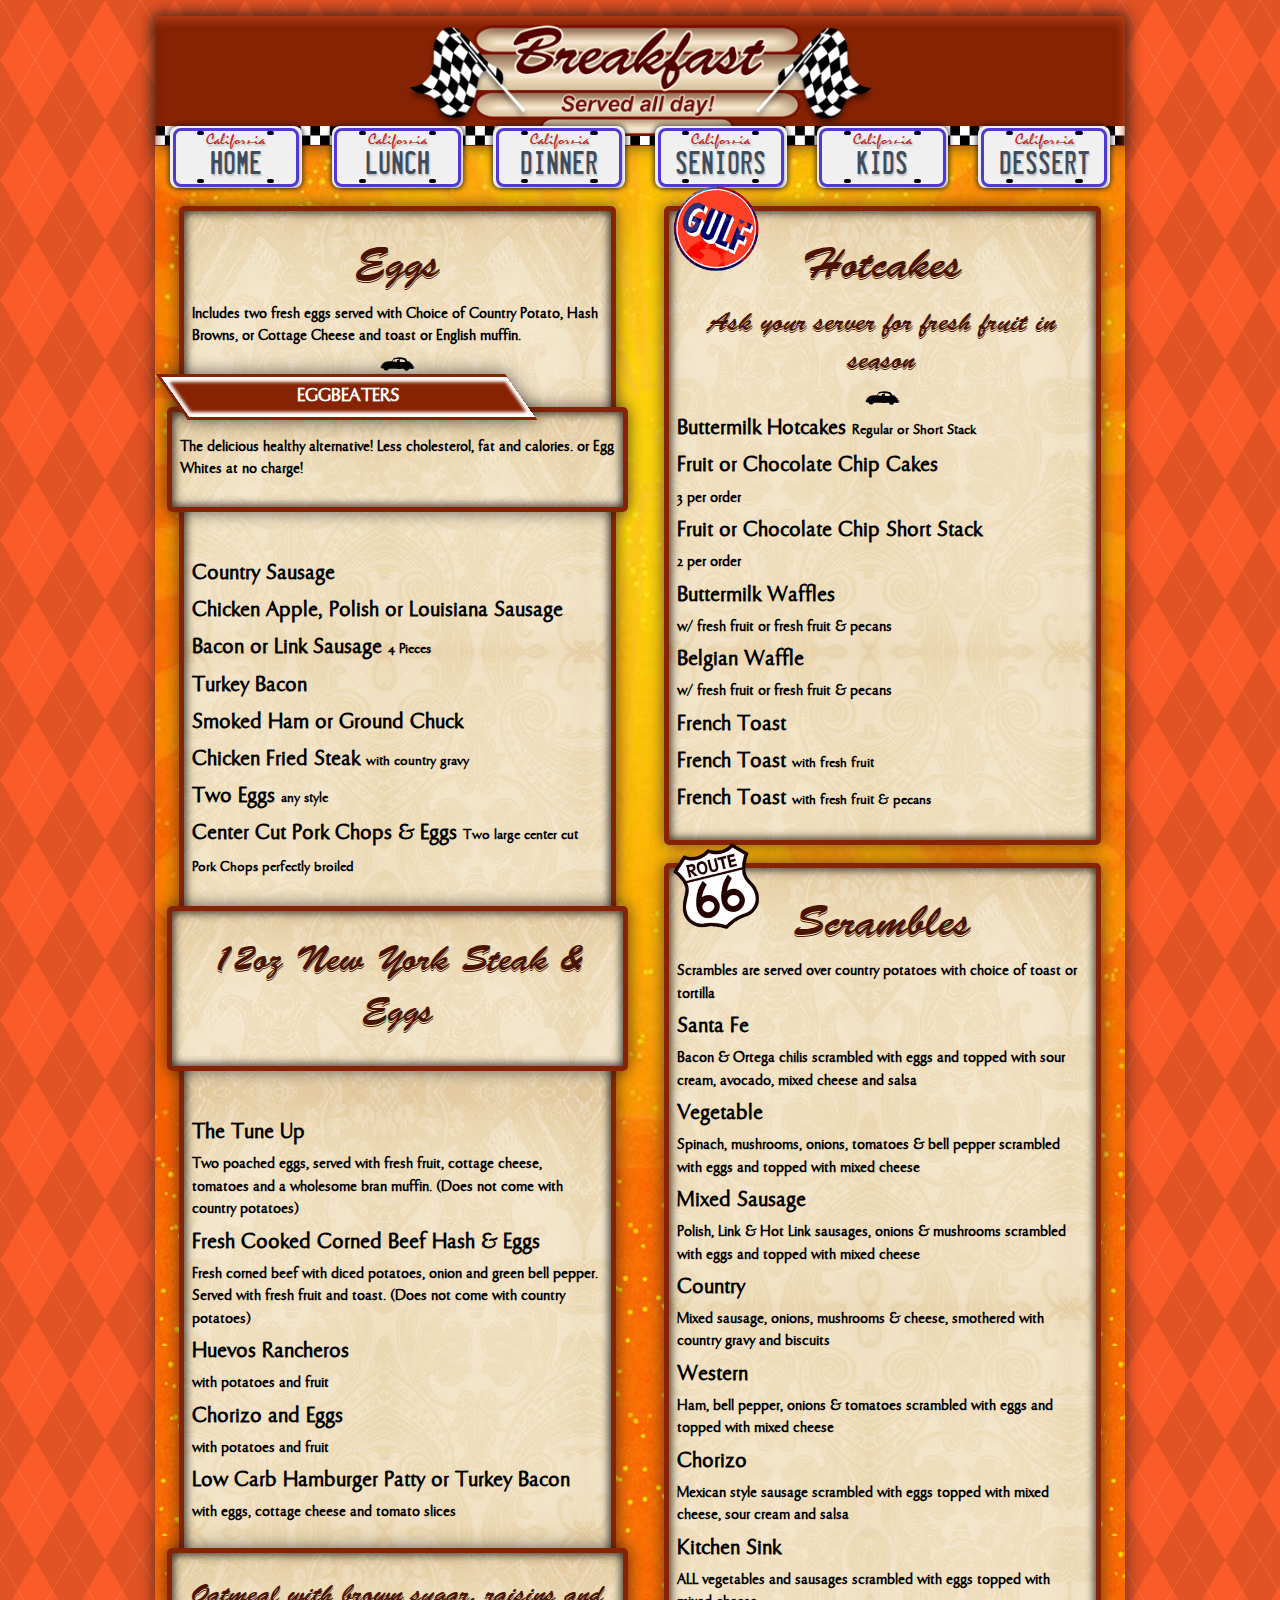
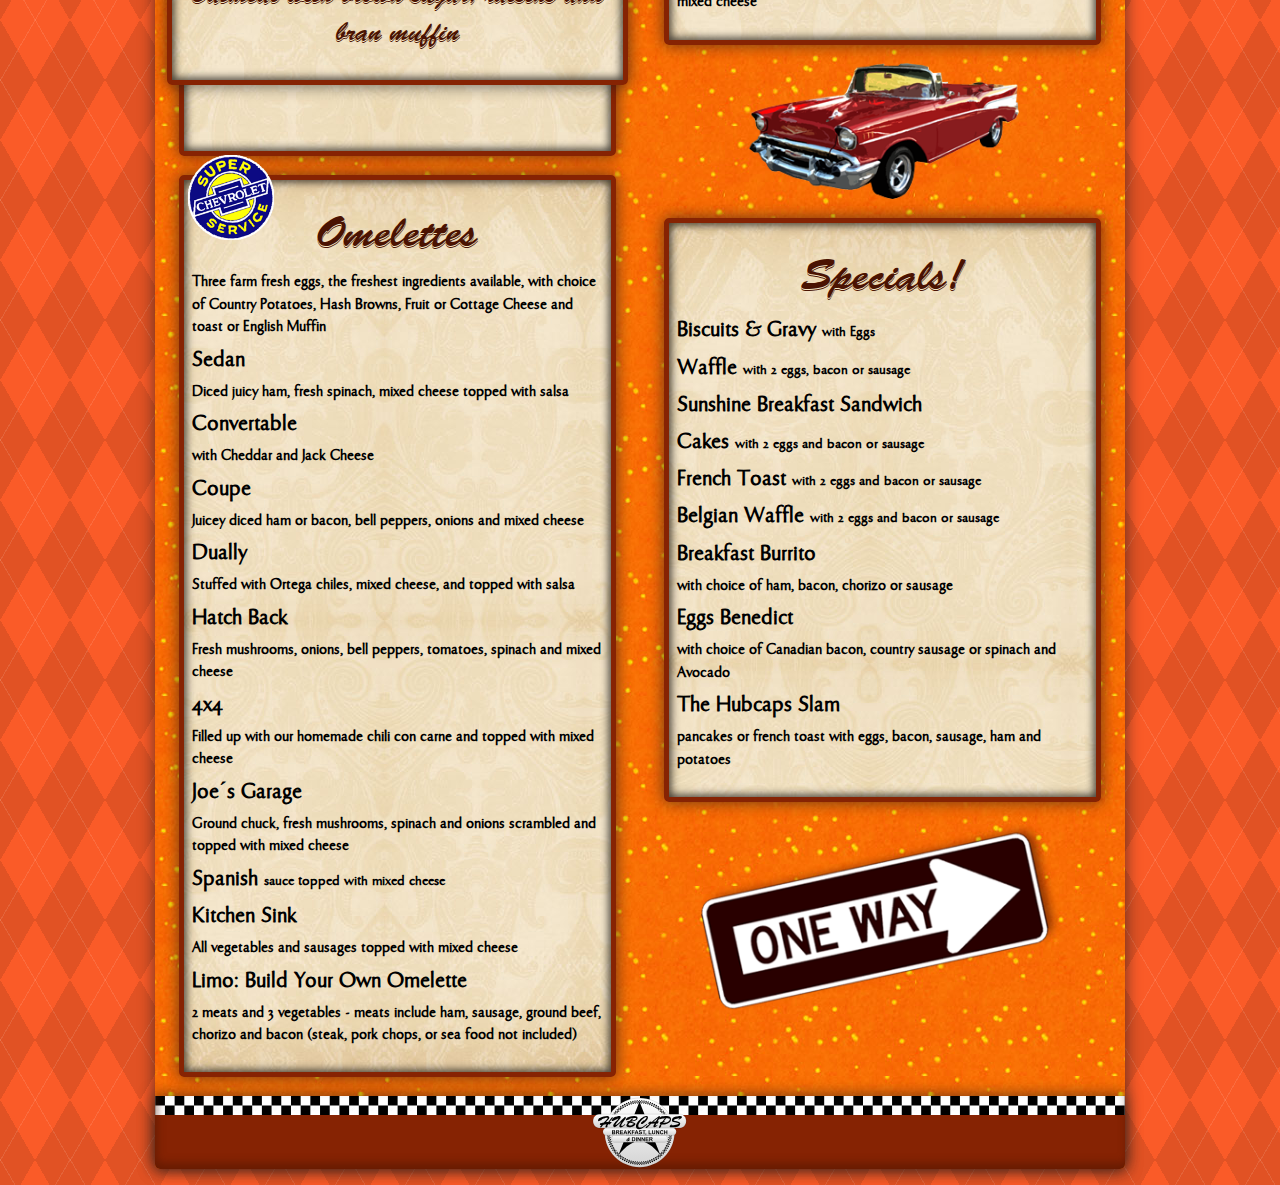
<file: menuBreakfast.html>
<!doctype html>
<html class="no-js" lang="en">

<head>
	<title>Hubcaps Diner Breakfast</title>

	<meta charset="utf-8">
	<meta name="viewport" content="width=device-width, initial-scale=1.0">

	<link rel="stylesheet" href="css/normalize.min.css">
	<link rel="stylesheet" href="css/foundation.min.css">
	<link rel="stylesheet" href="css/myCommonStuff.min.css">

	<link rel="shortcut icon" type="image/x-icon" href="favicon.ico">

	<script src="js/vendor/modernizr.js"></script>

</head>

<body>
	<div class="row">
		<div class="small-12 columns">
			<div class="primaryContainer">
				<div class="row">
					<div class="small-12 columns">
						<div class="secondaryContainer">
							<!-- Header -->
							<div class="header">
								<div class="row">
									<div class="small-12 small-centered medium-6 medium-centered columns">
										<img class="giveMeRoomSmall" src="images2/headerBreakfast500.png">
									</div>
								</div>
							</div>
							<!-- End Header -->
							<div class="row">
								<div class="small-12 columns">
									<div class="myContent">
										<!-- start license plate menu -->
										<div class="moveUpSmall">
											<div class="small-4 medium-2 columns">
												<a href="index.html">
													<div class="licensePlate expandMe">
														<div class="licensePlateFrame">
															<div class="california">California</div>
															<div class="licensePlateName">HOME</div>
															<div class="screwHoleNW"></div>
															<div class="screwHoleNE"></div>
															<div class="screwHoleSE"></div>
															<div class="screwHoleSW"></div>
														</div>
													</div>
												</a>
											</div>
											<div class="small-4 medium-2 columns">
												<a href="menu.html">
													<div class="licensePlate expandMe">
														<div class="licensePlateFrame">
															<div class="california">California</div>
															<div class="licensePlateName">LUNCH</div>
															<div class="screwHoleNW"></div>
															<div class="screwHoleNE"></div>
															<div class="screwHoleSE"></div>
															<div class="screwHoleSW"></div>
														</div>
													</div>
												</a>
											</div>
											<div class="small-4 medium-2 columns">
												<a href="menuDinner.html">
													<div class="licensePlate expandMe">
														<div class="licensePlateFrame">
															<div class="california">California</div>
															<div class="licensePlateName">DINNER</div>
															<div class="screwHoleNW"></div>
															<div class="screwHoleNE"></div>
															<div class="screwHoleSE"></div>
															<div class="screwHoleSW"></div>
														</div>
													</div>
												</a>
											</div>
											<div class="small-4 medium-2 columns">
												<a href="menuSeniors.html">
													<div class="licensePlate expandMe">
														<div class="licensePlateFrame">
															<div class="california">California</div>
															<div class="licensePlateName">SENIORS</div>
															<div class="screwHoleNW"></div>
															<div class="screwHoleNE"></div>
															<div class="screwHoleSE"></div>
															<div class="screwHoleSW"></div>
														</div>
													</div>
												</a>
											</div>
											<div class="small-4 medium-2 columns">
												<a href="menuKids.html">
													<div class="licensePlate expandMe">
														<div class="licensePlateFrame">
															<div class="california">California</div>
															<div class="licensePlateName">KIDS</div>
															<div class="screwHoleNW"></div>
															<div class="screwHoleNE"></div>
															<div class="screwHoleSE"></div>
															<div class="screwHoleSW"></div>
														</div>
													</div>
												</a>
											</div>
											<div class="small-4 medium-2 columns">
												<a href="menuDessert.html">
													<div class="licensePlate expandMe">
														<div class="licensePlateFrame">
															<div class="california">California</div>
															<div class="licensePlateName">DESSERT</div>
															<div class="screwHoleNW"></div>
															<div class="screwHoleNE"></div>
															<div class="screwHoleSE"></div>
															<div class="screwHoleSW"></div>
														</div>
													</div>
												</a>
											</div>
										</div>
										<!-- end license plate menu -->

										<!-- left column menu-->
										<div class="medium-6 columns">
											<div class="menuPanel">
												<h1>Eggs</h1>
												<h6>Includes two fresh eggs served with Choice of Country Potato, Hash Browns, or Cottage Cheese and toast or English muffin.</h6>
												<img class="bottomCenterInsideTinyQ" src="images2/smallCar.svg">
												<div class="parallelogramLeft layer3">
													<div class="textSlantRight35">EGGBEATERS</div>
												</div>
												<div class="placard layer2">
													<h6>The delicious healthy alternative! Less cholesterol, fat and calories. or Egg Whites at no charge!</h6>
												</div>
												<h4>Country Sausage</h4>
												<h4>Chicken Apple, Polish or Louisiana Sausage</h4>
												<h4>Bacon or Link Sausage
													<span class="smallerText">4 Pieces</span>
												</h4>
												<h4>Turkey Bacon</h4>
												<h4>Smoked Ham or Ground Chuck</h4>
												<h4>Chicken Fried Steak
													<span class="smallerText">with country gravy</span>
												</h4>
												<h4>Two Eggs
													<span class="smallerText">any style</span>
												</h4>
												<h4>Center Cut Pork Chops &amp; Eggs
													<span class="smallerText">Two large center cut Pork Chops perfectly broiled</span>
												</h4>
												<br>
												<br>
												<div class="placard layer2">
													<h2>12oz New York Steak &amp; Eggs</h2>
												</div>
												<h4>The Tune Up</h4>
												<h6>Two poached eggs, served with fresh fruit, cottage cheese, tomatoes and a wholesome bran muffin. (Does not come with country potatoes)</h6>
												<h4>Fresh Cooked Corned Beef Hash &amp; Eggs</h4>
												<h6>Fresh corned beef with diced potatoes, onion and green bell pepper. Served with fresh fruit and toast. (Does not come with country potatoes)</h6>
												<h4>Huevos Rancheros</h4>
												<h6>with potatoes and fruit</h6>
												<h4>Chorizo and Eggs</h4>
												<h6>with potatoes and fruit</h6>
												<h4>Low Carb Hamburger Patty or Turkey Bacon</h4>
												<h6>with eggs, cottage cheese and tomato slices</h6>
												<br>
												<br>
												<div class="placard layer2">
													<h3>Oatmeal with brown sugar, raisins and bran muffin</h3>
												</div>
											</div>
											<div class="menuPanel">
												<img class="topLeftOutsideSmall" src="images2/chevyService150.png">
												<h1>Omelettes</h1>
												<h6>Three farm fresh eggs, the freshest ingredients available, with choice of Country Potatoes, Hash Browns, Fruit or Cottage Cheese and toast or English Muffin</h6>
												<h4>Sedan</h4>
												<h6>Diced juicy ham, fresh spinach, mixed cheese topped with salsa</h6>
												<h4>Convertable</h4>
												<h6>with Cheddar and Jack Cheese</h6>
												<h4>Coupe</h4>
												<h6>Juicey diced ham or bacon, bell peppers, onions and mixed cheese</h6>
												<h4>Dually</h4>
												<h6>Stuffed with Ortega chiles, mixed cheese, and topped with salsa</h6>
												<h4>Hatch Back</h4>
												<h6>Fresh mushrooms, onions, bell peppers, tomatoes, spinach and mixed cheese</h6>
												<h4>4x4</h4>
												<h6>Filled up with our homemade chili con carne and topped with mixed cheese</h6>
												<h4>Joe&acute;s Garage</h4>
												<h6>Ground chuck, fresh mushrooms, spinach and onions scrambled and topped with mixed cheese</h6>
												<h4>Spanish
													<span class="smallerText">sauce topped with mixed cheese</span>
												</h4>
												<h4>Kitchen Sink</h4>
												<h6>All vegetables and sausages topped with mixed cheese</h6>
												<h4>Limo: Build Your Own Omelette</h4>
												<h6>2 meats and 3 vegetables - meats include ham, sausage, ground beef, chorizo and bacon (steak, pork chops, or sea food not included)</h6>
											</div>
										</div>
										<!-- end left column menu-->

										<!-- start right column menu-->
										<div class="medium-6 columns">
											<div class="menuPanel">
												<img class="topLeftOutsideSmall" src="images2/gulf150.png">
												<h1>Hotcakes</h1>
												<h3>Ask your server for fresh fruit in season</h3>
												<img class="bottomCenterInsideTinyQ" src="images2/smallCar.svg">
												<h4>Buttermilk Hotcakes
													<span class="smallerText">Regular or Short Stack</span>
												</h4>
												<h4>Fruit or Chocolate Chip Cakes</h4>
												<h6>3 per order</h6>
												<h4>Fruit or Chocolate Chip Short Stack</h4>
												<h6>2 per order</h6>
												<h4>Buttermilk Waffles</h4>
												<h6>w/ fresh fruit or fresh fruit &amp; pecans</h6>
												<h4>Belgian Waffle</h4>
												<h6>w/ fresh fruit or fresh fruit &amp; pecans</h6>
												<h4>French Toast</h4>
												<h4>French Toast
													<span class="smallerText">with fresh fruit</span>
												</h4>
												<h4>French Toast
													<span class="smallerText">with fresh fruit &amp; pecans</span>
												</h4>
											</div>
											<div class="menuPanel">
												<img class="topLeftOutsideSmall" src="images2/routeSixSix150.png">
												<h1>Scrambles</h1>
												<h6>Scrambles are served over country potatoes with choice of toast or tortilla</h6>
												<h4>Santa Fe</h4>
												<h6>Bacon &amp; Ortega chilis scrambled with eggs and topped with sour cream, avocado, mixed cheese and salsa</h6>
												<h4>Vegetable</h4>
												<h6>Spinach, mushrooms, onions, tomatoes &amp; bell pepper scrambled with eggs and topped with mixed cheese</h6>
												<h4>Mixed Sausage</h4>
												<h6>Polish, Link &amp; Hot Link sausages, onions &amp; mushrooms scrambled with eggs and topped with mixed cheese</h6>
												<h4>Country</h4>
												<h6>Mixed sausage, onions, mushrooms &amp; cheese, smothered with country gravy and biscuits</h6>
												<h4>Western</h4>
												<h6>Ham, bell pepper, onions &amp; tomatoes scrambled with eggs and topped with mixed cheese</h6>
												<h4>Chorizo</h4>
												<h6>Mexican style sausage scrambled with eggs topped with mixed cheese, sour cream and salsa</h6>
												<h4>Kitchen Sink</h4>
												<h6>ALL vegetables and sausages scrambled with eggs topped with mixed cheese</h6>
											</div>
											<img class="bottomCenterInsideLargeQ" src="images2/redCar300.png">
											<div class="menuPanel">
												<h1>Specials!</h1>
												<h4>Biscuits &amp; Gravy
													<span class="smallerText">with Eggs</span>
												</h4>
												<h4>Waffle
													<span class="smallerText">with 2 eggs, bacon or sausage</span>
												</h4>
												<h4>Sunshine Breakfast Sandwich</h4>
												<h4>Cakes
													<span class="smallerText">with 2 eggs and bacon or sausage</span>
												</h4>
												<h4>French Toast
													<span class="smallerText">with 2 eggs and bacon or sausage</span>
												</h4>
												<h4>Belgian Waffle
													<span class="smallerText">with 2 eggs and bacon or sausage</span>
												</h4>
												<h4>Breakfast Burrito</h4>
												<h6>with choice of ham, bacon, chorizo or sausage</h6>
												<h4>Eggs Benedict</h4>
												<h6>with choice of Canadian bacon, country sausage or spinach and Avocado</h6>
												<h4>The Hubcaps Slam</h4>
												<h6>pancakes or french toast with eggs, bacon, sausage, ham and potatoes</h6>
											</div>
											<img class="bottomCenterInsideXLargeQ" src="images2/oneWay382.png">
										</div>
										<!-- end right column menu-->
									</div>
								</div>
							</div>
							<!-- footer -->
							<div class="footer">
								<img class="giveMeRoomSmallBottom bottomCenterInsideTinyQ" src="images2/medallion500x380.svg">
							</div>
							<!-- End footer -->
						</div>
					</div>
				</div>
			</div>
		</div>
	</div>

	<script src="js/vendor/jquery.js"></script>
	<script src="js/foundation.min.js"></script>
	<script src="js/jquery.scrollUp.js"></script>
	<script src="js/jquery.fittext.js"></script>

	<script>
		$(document).foundation();
	</script>
	<script>
		$(function () {
			$.scrollUp({
				scrollImg: true, // Set true to use image
			});
			$('.licensePlateName').fitText(.4);
			$('.california').fitText(.7);
		});
	</script>
</body>

</html>
</file>
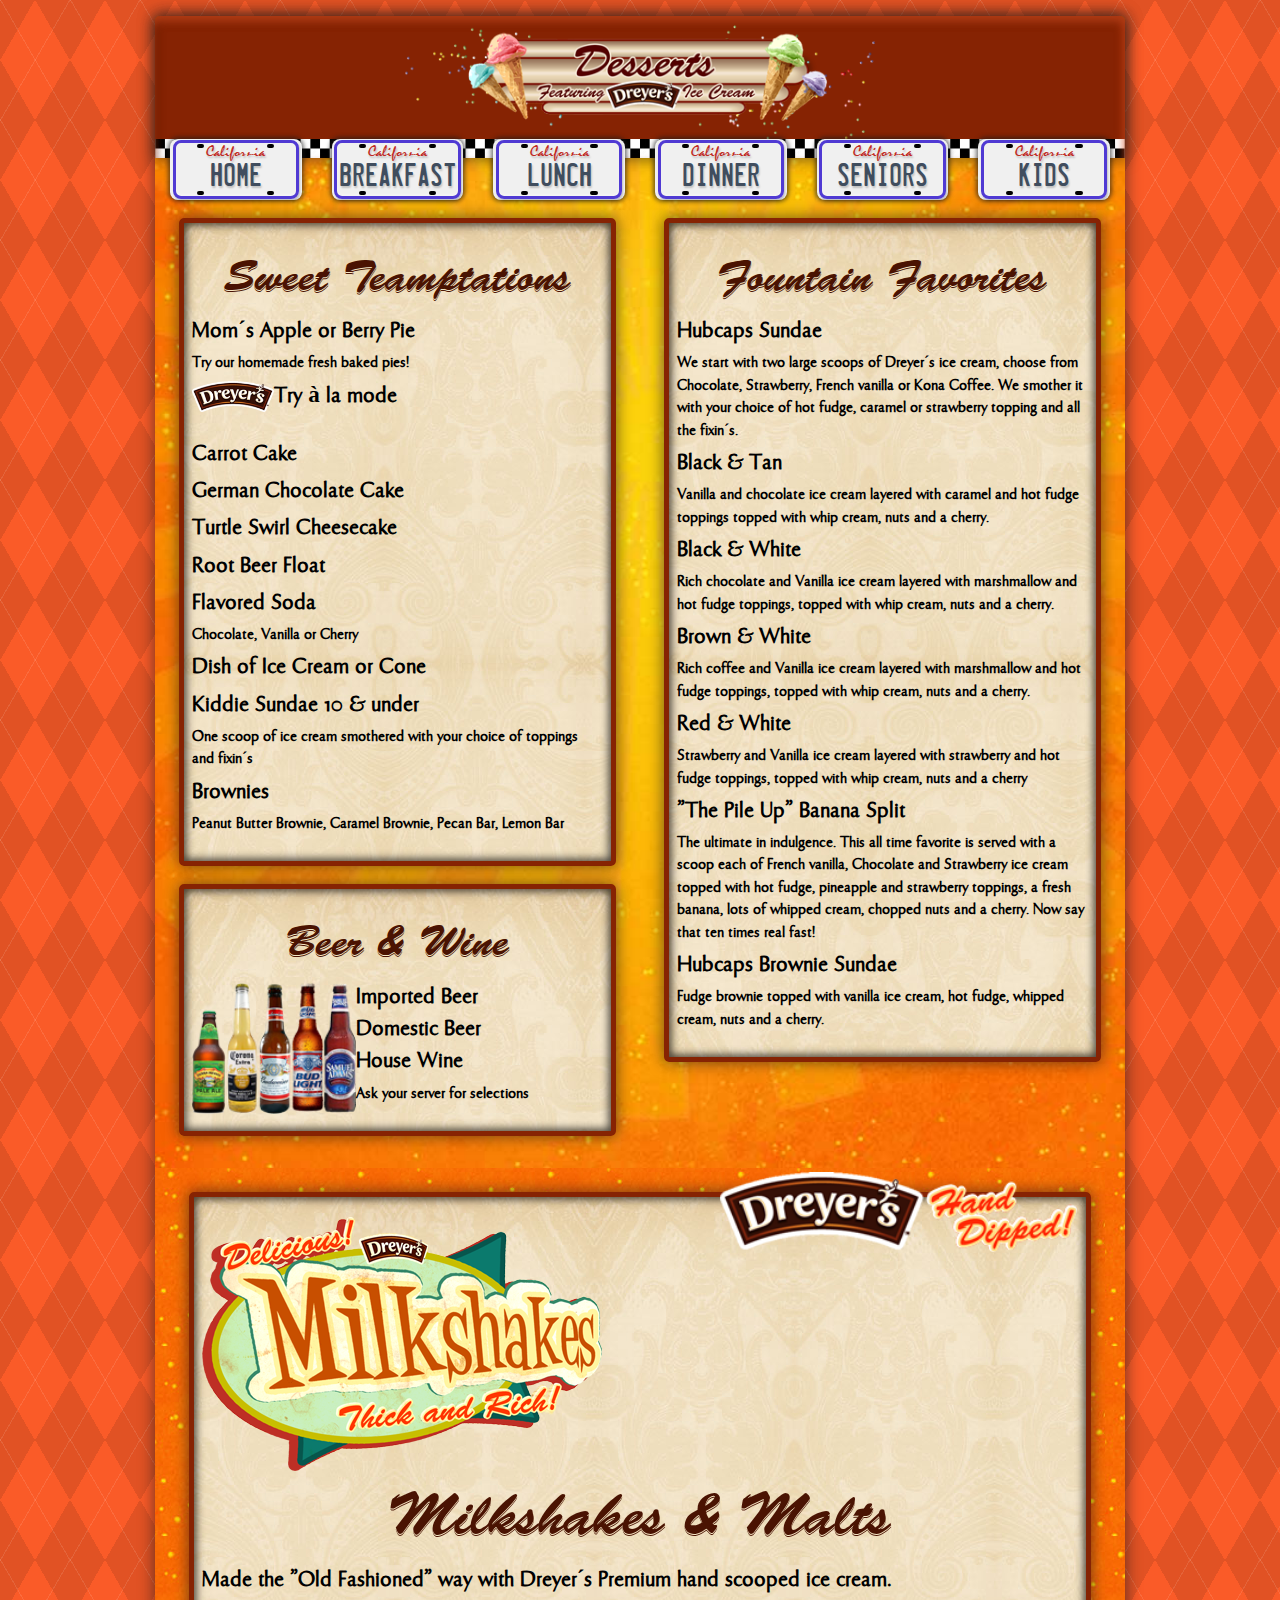
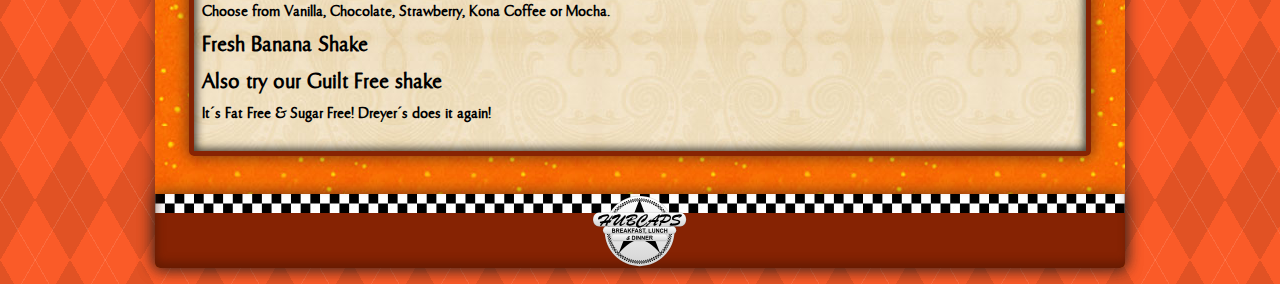
<file: menuDessert.html>
<!doctype html>
<html class="no-js" lang="en">

<head>
	<title>Hubcaps Diner Dessert</title>

	<meta charset="utf-8">
	<meta name="viewport" content="width=device-width, initial-scale=1.0">

	<link rel="stylesheet" href="css/normalize.min.css">
	<link rel="stylesheet" href="css/foundation.min.css">
	<link rel="stylesheet" href="css/myCommonStuff.min.css">

	<link rel="shortcut icon" type="image/x-icon" href="favicon.ico">

	<script src="js/vendor/modernizr.js"></script>

</head>

<body>
	<div class="row">
		<div class="small-12 columns">
			<div class="primaryContainer">
				<div class="row">
					<div class="small-12 columns">
						<div class="secondaryContainer">
							<!-- Header -->
							<div class="header">
								<div class="row">
									<div class="small-12 small-centered medium-6 medium-centered columns">
										<img class="giveMeRoomSmall" src="images2/headerDessert500.png">
									</div>
								</div>
							</div>
							<!-- End Header -->
							<div class="row">
								<div class="small-12 columns">
									<div class="myContent">
										<!-- start license plate menu -->
										<div class="moveUpSmall">
											<div class="small-4 medium-2 columns">
												<a href="index.html">
													<div class="licensePlate expandMe">
														<div class="licensePlateFrame">
															<div class="california">California</div>
															<div class="licensePlateName">HOME</div>
															<div class="screwHoleNW"></div>
															<div class="screwHoleNE"></div>
															<div class="screwHoleSE"></div>
															<div class="screwHoleSW"></div>
														</div>
													</div>
												</a>
											</div>
											<div class="small-4 medium-2 columns">
												<a href="menuBreakfast.html">
													<div class="licensePlate expandMe">
														<div class="licensePlateFrame">
															<div class="california">California</div>
															<div class="licensePlateName">BREAKFAST</div>
															<div class="screwHoleNW"></div>
															<div class="screwHoleNE"></div>
															<div class="screwHoleSE"></div>
															<div class="screwHoleSW"></div>
														</div>
													</div>
												</a>
											</div>
											<div class="small-4 medium-2 columns">
												<a href="menu.html">
													<div class="licensePlate expandMe">
														<div class="licensePlateFrame">
															<div class="california">California</div>
															<div class="licensePlateName">LUNCH</div>
															<div class="screwHoleNW"></div>
															<div class="screwHoleNE"></div>
															<div class="screwHoleSE"></div>
															<div class="screwHoleSW"></div>
														</div>
													</div>
												</a>
											</div>
											<div class="small-4 medium-2 columns">
												<a href="menuDinner.html">
													<div class="licensePlate expandMe">
														<div class="licensePlateFrame">
															<div class="california">California</div>
															<div class="licensePlateName">DINNER</div>
															<div class="screwHoleNW"></div>
															<div class="screwHoleNE"></div>
															<div class="screwHoleSE"></div>
															<div class="screwHoleSW"></div>
														</div>
													</div>
												</a>
											</div>
											<div class="small-4 medium-2 columns">
												<a href="menuSeniors.html">
													<div class="licensePlate expandMe">
														<div class="licensePlateFrame">
															<div class="california">California</div>
															<div class="licensePlateName">SENIORS</div>
															<div class="screwHoleNW"></div>
															<div class="screwHoleNE"></div>
															<div class="screwHoleSE"></div>
															<div class="screwHoleSW"></div>
														</div>
													</div>
												</a>
											</div>
											<div class="small-4 medium-2 columns">
												<a href="menuKids.html">
													<div class="licensePlate expandMe">
														<div class="licensePlateFrame">
															<div class="california">California</div>
															<div class="licensePlateName">KIDS</div>
															<div class="screwHoleNW"></div>
															<div class="screwHoleNE"></div>
															<div class="screwHoleSE"></div>
															<div class="screwHoleSW"></div>
														</div>
													</div>
												</a>
											</div>
										</div>
										<!-- end license plate menu -->

										<!-- left column menu-->
										<div class="medium-6 columns">
											<div class="menuPanel">
												<h1>Sweet Teamptations</h1>
												<h4>Mom&acute;s Apple or Berry Pie</h4>
												<h6>Try our homemade fresh baked pies!</h6>
												<h4>
													<img class="pullToLeftSmall" src="images2/dreyersLogo150.png">Try &agrave; la mode</h4>
												<br>
												<h4>Carrot Cake</h4>
												<h4>German Chocolate Cake</h4>
												<h4>Turtle Swirl Cheesecake</h4>
												<h4>Root Beer Float</h4>
												<h4>Flavored Soda</h4>
												<h6>Chocolate, Vanilla or Cherry</h6>
												<h4>Dish of Ice Cream or Cone</h4>
												<h4>Kiddie Sundae 10 &amp; under</h4>
												<h6>One scoop of ice cream smothered with your choice of toppings and fixin&acute;s</h6>
												<h4>Brownies</h4>
												<h6>Peanut Butter Brownie, Caramel Brownie, Pecan Bar, Lemon Bar</h6>
											</div>
											<div class="menuPanel">
												<h1>Beer &amp; Wine</h1>
												<h4>
													<img class="pullToLeftMedium" src="images2/beers150.png">Imported Beer
													<br>Domestic Beer
													<br>House Wine</h4>
												<h6>Ask your server for selections</h6>
											</div>
										</div>
										<!-- end left column menu-->

										<!-- start right column menu-->
										<div class="medium-6 columns">
											<div class="menuPanel">
												<h1>Fountain Favorites</h1>
												<h4>Hubcaps Sundae</h4>
												<h6>We start with two large scoops of Dreyer&acute;s ice cream, choose from Chocolate, Strawberry, French vanilla or Kona Coffee. We smother it with your choice of hot fudge, caramel or strawberry topping and all the fixin&acute;s.</h6>
												<h4>Black &amp; Tan</h4>
												<h6>Vanilla and chocolate ice cream layered with caramel and hot fudge toppings topped with whip cream, nuts and a cherry.</h6>
												<h4>Black &amp; White</h4>
												<h6>Rich chocolate and Vanilla ice cream layered with marshmallow and hot fudge toppings, topped with whip cream, nuts and a cherry.</h6>
												<h4>Brown &amp; White</h4>
												<h6>Rich coffee and Vanilla ice cream layered with marshmallow and hot fudge toppings, topped with whip cream, nuts and a cherry.</h6>
												<h4>Red &amp; White</h4>
												<h6>Strawberry and Vanilla ice cream layered with strawberry and hot fudge toppings, topped with whip cream, nuts and a cherry</h6>
												<h4>&quot;The Pile Up&quot; Banana Split</h4>
												<h6>The ultimate in indulgence. This all time favorite is served with a scoop each of French vanilla, Chocolate and Strawberry ice cream topped with hot fudge, pineapple and strawberry toppings, a fresh banana, lots of whipped cream, chopped nuts and a cherry. Now say that ten times real fast!</h6>
												<h4>Hubcaps Brownie Sundae</h4>
												<h6>Fudge brownie topped with vanilla ice cream, hot fudge, whipped cream, nuts and a cherry.</h6>
											</div>
										</div>
										<!-- end right column menu-->

										<div class="small-12 columns">
											<div class="menuPanel">
												<img src="images2/milkShakes400.png">
												<img class="topRightOutsideLarge show-for-medium-up" src="images2/dreyersHandDipped300.png">
												<h1>
													<span class="largerText">Milkshakes &amp; Malts</span>
												</h1>
												<h4>Made the &quot;Old Fashioned&quot; way with Dreyer&acute;s Premium hand scooped ice cream.</h4>
												<h6>Choose from Vanilla, Chocolate, Strawberry, Kona Coffee or Mocha.</h6>
												<h4>Fresh Banana Shake</h4>
												<h4>Also try our Guilt Free shake</h4>
												<h6>It&acute;s Fat Free &amp; Sugar Free! Dreyer&acute;s does it again!</h6>
											</div>
										</div>

									</div>
								</div>
							</div>

							<!-- footer -->
							<div class="footer">
								<img class="giveMeRoomSmallBottom bottomCenterInsideTinyQ" src="images2/medallion500x380.svg">
							</div>
							<!-- End footer -->
						</div>
					</div>
				</div>
			</div>
		</div>
	</div>

	<script src="js/vendor/jquery.js"></script>
	<script src="js/foundation.min.js"></script>
	<script src="js/jquery.scrollUp.js"></script>
	<script src="js/jquery.fittext.js"></script>
	
	<script>
		$(document).foundation();
	</script>
	<script>
		$(function() {
			$.scrollUp({
				scrollImg: true, // Set true to use image
			});
			$('.licensePlateName').fitText(.4);
			$('.california').fitText(.7);
		});
	</script>
</body>

</html>
</file>
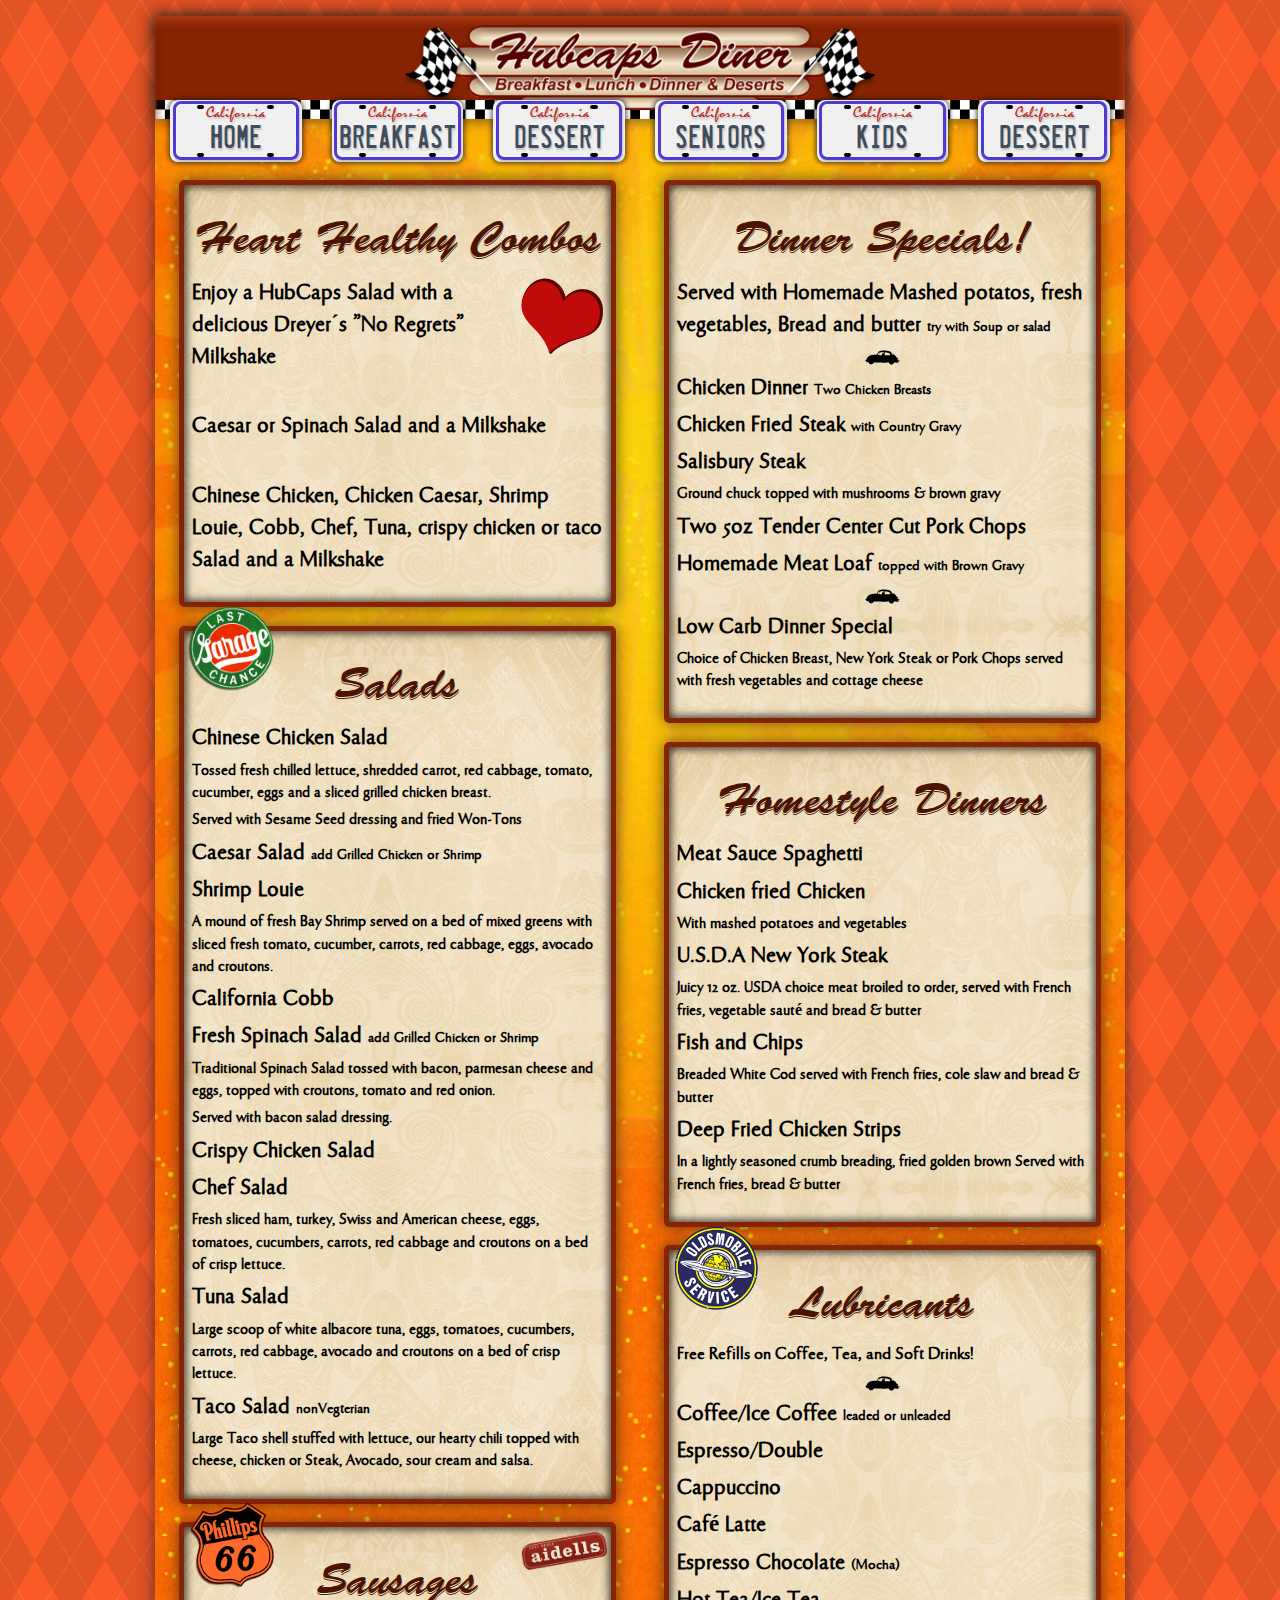
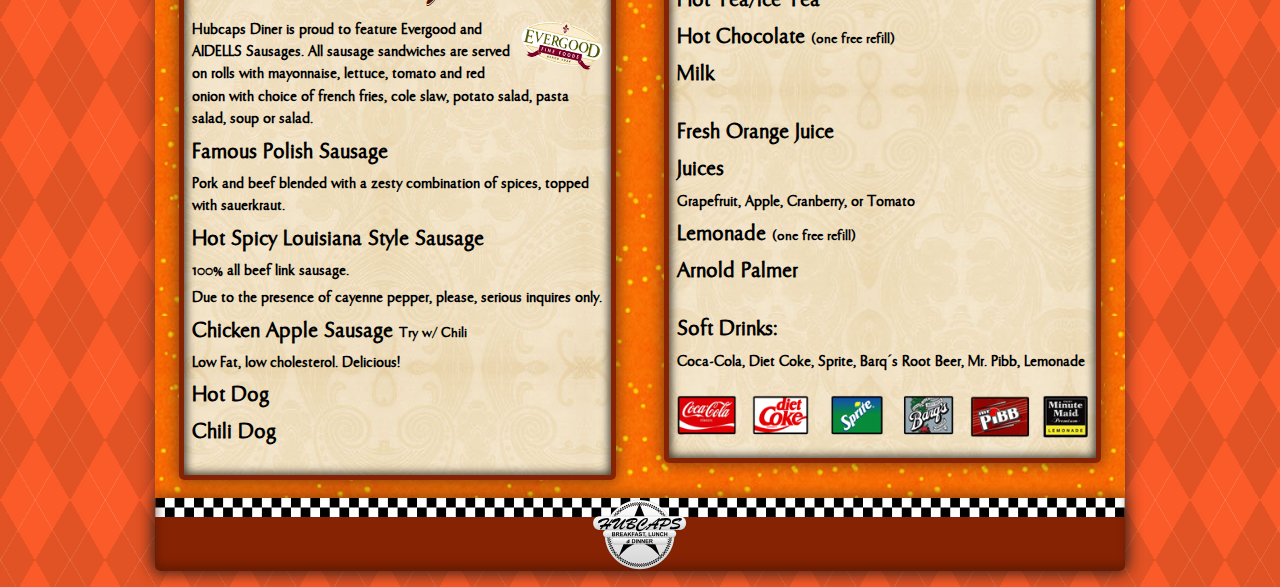
<file: menuDinner.html>
<!doctype html>
<html class="no-js" lang="en">

<head>
	<title>Hubcaps Diner Dinner</title>

	<meta charset="utf-8">
	<meta name="viewport" content="width=device-width, initial-scale=1.0">

	<link rel="stylesheet" href="css/normalize.min.css">
	<link rel="stylesheet" href="css/foundation.min.css">
	<link rel="stylesheet" href="css/myCommonStuff.min.css">

	<link rel="shortcut icon" type="image/x-icon" href="favicon.ico">

	<script src="js/vendor/modernizr.js"></script>

</head>

<body>
	<div class="row">
		<div class="small-12 columns">
			<div class="primaryContainer">
				<div class="row">
					<div class="small-12 columns">
						<div class="secondaryContainer">
							<!-- Header -->
							<div class="header">
								<div class="row">
									<div class="small-12 small-centered medium-6 medium-centered columns">
										<img class="giveMeRoomSmall" src="images2/headerHubcapsDiner500.png">
									</div>
								</div>
							</div>
							<!-- End Header -->
							<div class="row">
								<div class="small-12 columns">
									<div class="myContent">
										<!-- start license plate menu -->
										<div class="moveUpSmall">
											<div class="small-4 medium-2 columns">
												<a href="index.html">
													<div class="licensePlate expandMe">
														<div class="licensePlateFrame">
															<div class="california">California</div>
															<div class="licensePlateName">HOME</div>
															<div class="screwHoleNW"></div>
															<div class="screwHoleNE"></div>
															<div class="screwHoleSE"></div>
															<div class="screwHoleSW"></div>
														</div>
													</div>
												</a>
											</div>
											<div class="small-4 medium-2 columns">
												<a href="menuBreakfast.html">
													<div class="licensePlate expandMe">
														<div class="licensePlateFrame">
															<div class="california">California</div>
															<div class="licensePlateName">BREAKFAST</div>
															<div class="screwHoleNW"></div>
															<div class="screwHoleNE"></div>
															<div class="screwHoleSE"></div>
															<div class="screwHoleSW"></div>
														</div>
													</div>
												</a>
											</div>
											<div class="small-4 medium-2 columns">
												<a href="menu.html">
													<div class="licensePlate expandMe">
														<div class="licensePlateFrame">
															<div class="california">California</div>
															<div class="licensePlateName">DESSERT</div>
															<div class="screwHoleNW"></div>
															<div class="screwHoleNE"></div>
															<div class="screwHoleSE"></div>
															<div class="screwHoleSW"></div>
														</div>
													</div>
												</a>
											</div>
											<div class="small-4 medium-2 columns">
												<a href="menuSeniors.html">
													<div class="licensePlate expandMe">
														<div class="licensePlateFrame">
															<div class="california">California</div>
															<div class="licensePlateName">SENIORS</div>
															<div class="screwHoleNW"></div>
															<div class="screwHoleNE"></div>
															<div class="screwHoleSE"></div>
															<div class="screwHoleSW"></div>
														</div>
													</div>
												</a>
											</div>
											<div class="small-4 medium-2 columns">
												<a href="menuKids.html">
													<div class="licensePlate expandMe">
														<div class="licensePlateFrame">
															<div class="california">California</div>
															<div class="licensePlateName">KIDS</div>
															<div class="screwHoleNW"></div>
															<div class="screwHoleNE"></div>
															<div class="screwHoleSE"></div>
															<div class="screwHoleSW"></div>
														</div>
													</div>
												</a>
											</div>
											<div class="small-4 medium-2 columns">
												<a href="menuDessert.html">
													<div class="licensePlate expandMe">
														<div class="licensePlateFrame">
															<div class="california">California</div>
															<div class="licensePlateName">DESSERT</div>
															<div class="screwHoleNW"></div>
															<div class="screwHoleNE"></div>
															<div class="screwHoleSE"></div>
															<div class="screwHoleSW"></div>
														</div>
													</div>
												</a>
											</div>
										</div>
										<!-- end license plate menu -->

										<!-- left column menu-->
										<div class="medium-6 columns">
											<div class="menuPanel">
												<h1>Heart Healthy Combos</h1>
												<h4>
													<img class="pushToRightSmall" src="images2/heart150.png">Enjoy a HubCaps Salad with a delicious Dreyer&acute;s &quot;No Regrets&quot; Milkshake</h4>
												<h4>
													<br>Caesar or Spinach Salad and a Milkshake</h4>
												<h4>
													<br>Chinese Chicken, Chicken Caesar, Shrimp Louie, Cobb, Chef, Tuna, crispy chicken or taco Salad and a Milkshake</h4>
											</div>
											<div class="menuPanel">
												<img class="topLeftOutsideSmall" src="images2/lastChanceGarage200.png">
												<h1>Salads</h1>
												<h4>Chinese Chicken Salad</h4>
												<h6>Tossed fresh chilled lettuce, shredded carrot, red cabbage, tomato, cucumber, eggs and a sliced grilled chicken breast.</h6>
												<h6>Served with Sesame Seed dressing and fried Won-Tons</h6>
												<h4>Caesar Salad
													<span class="smallerText">add Grilled Chicken or Shrimp</span>
												</h4>
												<h4>Shrimp Louie</h4>
												<h6>A mound of fresh Bay Shrimp served on a bed of mixed greens with sliced fresh tomato, cucumber, carrots, red cabbage, eggs, avocado and croutons.</h6>
												<h4>California Cobb</h4>
												<h4>Fresh Spinach Salad
													<span class="smallerText">add Grilled Chicken or Shrimp</span>
												</h4>
												<h6>Traditional Spinach Salad tossed with bacon, parmesan cheese and eggs, topped with croutons, tomato and red onion.</h6>
												<h6>Served with bacon salad dressing.</h6>
												<h4>Crispy Chicken Salad</h4>
												<h4>Chef Salad</h4>
												<h6>Fresh sliced ham, turkey, Swiss and American cheese, eggs, tomatoes, cucumbers, carrots, red cabbage and croutons on a bed of crisp lettuce.</h6>
												<h4>Tuna Salad</h4>
												<h6>Large scoop of white albacore tuna, eggs, tomatoes, cucumbers, carrots, red cabbage, avocado and croutons on a bed of crisp lettuce.</h6>
												<h4>Taco Salad
													<span class="smallerText">nonVegterian</span>
												</h4>
												<h6>Large Taco shell stuffed with lettuce, our hearty chili topped with cheese, chicken or Steak, Avocado, sour cream and salsa.</h6>
											</div>
											<div class="menuPanel">
												<img class="topLeftOutsideSmall" src="images2/phillips250.png">
												<img class="topRightInsideSmall" src="images2/aidells200.png">
												<h1>Sausages</h1>
												<h6>
													<img class="pushToRightSmall" src="images2/evergood150.png">Hubcaps Diner is proud to feature Evergood and AIDELLS Sausages. All sausage sandwiches are served on rolls with mayonnaise, lettuce, tomato and red onion with choice of french fries, cole slaw, potato salad, pasta salad, soup or salad.</h6>
												<h4>Famous Polish Sausage</h4>
												<h6>Pork and beef blended with a zesty combination of spices, topped with sauerkraut.</h6>
												<h4>Hot Spicy Louisiana Style Sausage</h4>
												<h6>100% all beef link sausage.</h6>
												<h6>Due to the presence of cayenne pepper, please, serious inquires only.</h6>
												<h4>Chicken Apple Sausage
													<span class="smallerText">Try w/ Chili</span>
												</h4>
												<h6>Low Fat, low cholesterol. Delicious!</h6>
												<h4>Hot Dog</h4>
												<h4>Chili Dog</h4>
											</div>
										</div>
										<!-- end left column menu-->

										<!-- start right column menu-->
										<div class="medium-6 columns">
											<div class="menuPanel">
												<h1>Dinner Specials!</h1>
												<h4>Served with Homemade Mashed potatos, fresh vegetables, Bread and butter
													<span class="smallerText">try with Soup or salad</span>
												</h4>
												<img class="bottomCenterInsideTinyQ" src="images2/smallCar.svg">
												<h4>Chicken Dinner
													<span class="smallerText">Two Chicken Breasts</span>
												</h4>
												<h4>Chicken Fried Steak
													<span class="smallerText">with Country Gravy</span>
												</h4>
												<h4>Salisbury Steak</h4>
												<h6>Ground chuck topped with mushrooms &amp; brown gravy</h6>
												<h4>Two 5oz Tender Center Cut Pork Chops</h4>
												<h4>Homemade Meat Loaf
													<span class="smallerText">topped with Brown Gravy</span>
												</h4>
												<img class="bottomCenterInsideTinyQ" src="images2/smallCar.svg">
												<h4>Low Carb Dinner Special</h4>
												<h6>Choice of Chicken Breast, New York Steak or Pork Chops served with fresh vegetables and cottage cheese</h6>
											</div>
											<div class="menuPanel">
												<h1>Homestyle Dinners</h1>
												<h4>Meat Sauce Spaghetti</h4>
												<h4>Chicken fried Chicken</h4>
												<h6>With mashed potatoes and vegetables</h6>
												<h4>U.S.D.A New York Steak</h4>
												<h6>Juicy 12 oz. USDA choice meat broiled to order, served with French fries, vegetable saut&eacute; and bread &amp; butter</h6>
												<h4>Fish and Chips</h4>
												<h6>Breaded White Cod served with French fries, cole slaw and bread &amp; butter</h6>
												<h4>Deep Fried Chicken Strips</h4>
												<h6>In a lightly seasoned crumb breading, fried golden brown Served with French fries, bread &amp; butter</h6>
											</div>
											<div class="menuPanel">
												<img class="topLeftOutsideSmall" src="images2/oldsMobile150.png">
												<h1>Lubricants</h1>
												<h5>Free Refills on Coffee, Tea, and Soft Drinks!</h5>
												<img class="bottomCenterInsideTinyQ" src="images2/smallCar.svg">
												<h4>Coffee/Ice Coffee
													<span class="smallerText">leaded or unleaded</span>
												</h4>
												<h4>Espresso/Double</h4>
												<h4>Cappuccino</h4>
												<h4>Caf&eacute; Latte</h4>
												<h4>Espresso Chocolate
													<span class="smallerText">(Mocha)</span>
												</h4>
												<h4>Hot Tea/Ice Tea</h4>
												<h4>Hot Chocolate
													<span class="smallerText">(one free refill)</span>
												</h4>
												<h4>Milk</h4>
												<br>
												<h4>Fresh Orange Juice</h4>
												<h4>Juices</h4>
												<h6>Grapefruit, Apple, Cranberry, or Tomato</h6>
												<h4>Lemonade
													<span class="smallerText">(one free refill)</span>
												</h4>
												<h4>Arnold Palmer</h4>
												<br>
												<h4>Soft Drinks:</h4>
												<h6>Coca-Cola, Diet Coke, Sprite, Barq&acute;s Root Beer, Mr. Pibb, Lemonade</h6>
												<br>
												<img class="softDrinks" src="images2/softDrinks500.png">
											</div>
										</div>
										<!-- end right column menu-->
									</div>
								</div>
							</div>
							<!-- footer -->
							<div class="footer">
								<img class="giveMeRoomSmallBottom bottomCenterInsideTinyQ" src="images2/medallion500x380.svg">
							</div>
							<!-- End footer -->
						</div>
					</div>
				</div>
			</div>
		</div>
	</div>

	<script src="js/vendor/jquery.js"></script>
	<script src="js/foundation.min.js"></script>
	<script src="js/jquery.scrollUp.js"></script>
	<script src="js/jquery.fittext.js"></script>

	<script>
		$(document).foundation();
	</script>
	<script>
		$(function() {
			$.scrollUp({
				scrollImg: true, // Set true to use image
			});
			$('.licensePlateName').fitText(.4);
			$('.california').fitText(.7);
		});
	</script>
</body>

</html>
</file>
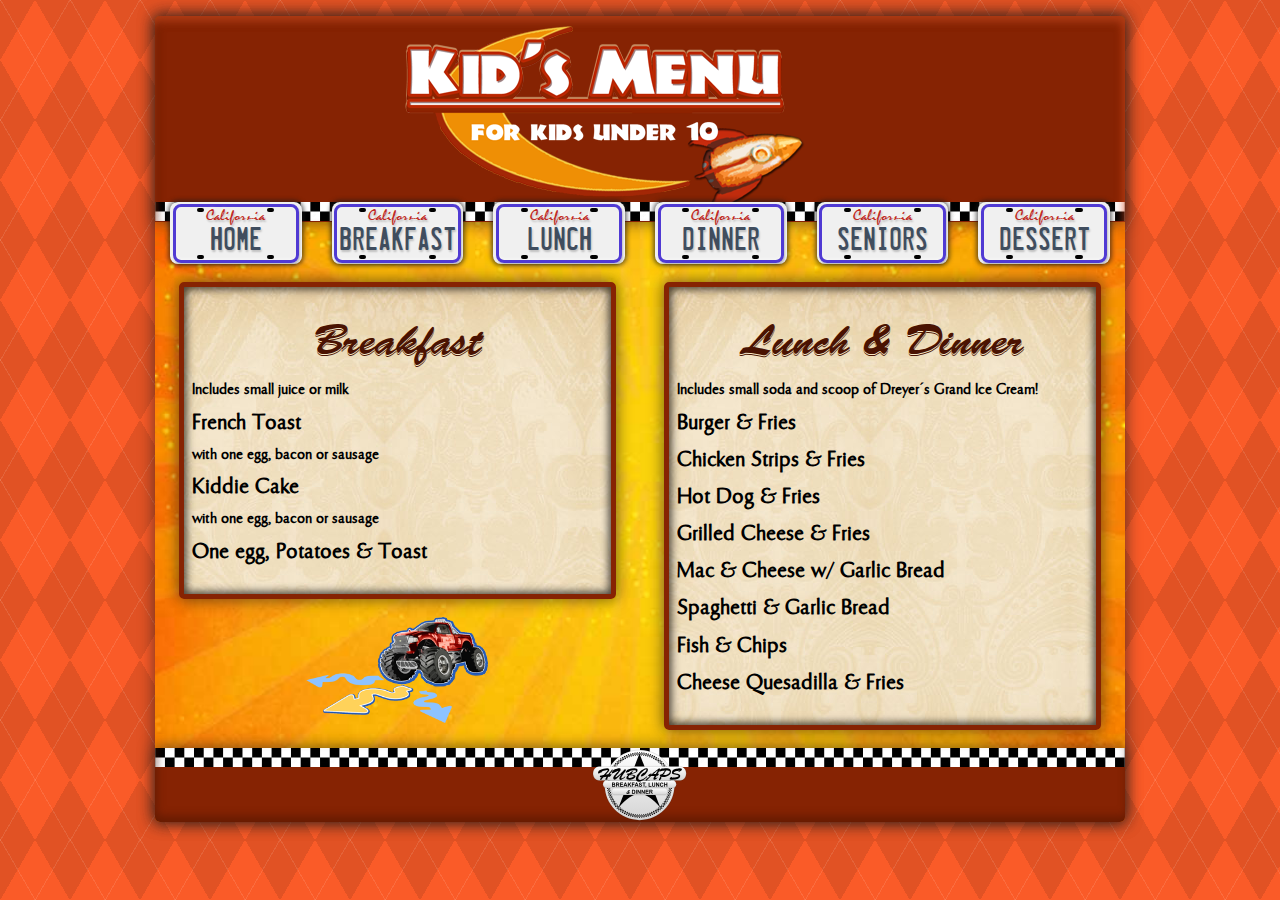
<file: menuKids.html>
<!doctype html>
<html class="no-js" lang="en">

<head>
	<title>Hubcaps Diner Kids</title>

	<meta charset="utf-8">
	<meta name="viewport" content="width=device-width, initial-scale=1.0">

	<link rel="stylesheet" href="css/normalize.min.css">
	<link rel="stylesheet" href="css/foundation.min.css">
	<link rel="stylesheet" href="css/myCommonStuff.min.css">

	<link rel="shortcut icon" type="image/x-icon" href="favicon.ico">

	<script src="js/vendor/modernizr.js"></script>

</head>

<body>
	<div class="row">
		<div class="small-12 columns">
			<div class="primaryContainer">
				<div class="row">
					<div class="small-12 columns">
						<div class="secondaryContainer">
							<!-- Header -->
							<div class="header">
								<div class="row">
									<div class="small-12 small-centered medium-6 medium-centered columns">
										<img class="giveMeRoomSmall" src="images2/headerKids400.png">
									</div>
								</div>
							</div>
							<!-- End Header -->
							<div class="row">
								<div class="small-12 columns">
									<div class="myContent">
										<!-- start license plate menu -->
										<div class="moveUpSmall">
											<div class="small-4 medium-2 columns">
												<a href="index.html">
													<div class="licensePlate expandMe">
														<div class="licensePlateFrame">
															<div class="california">California</div>
															<div class="licensePlateName">HOME</div>
															<div class="screwHoleNW"></div>
															<div class="screwHoleNE"></div>
															<div class="screwHoleSE"></div>
															<div class="screwHoleSW"></div>
														</div>
													</div>
												</a>
											</div>
											<div class="small-4 medium-2 columns">
												<a href="menuBreakfast.html">
													<div class="licensePlate expandMe">
														<div class="licensePlateFrame">
															<div class="california">California</div>
															<div class="licensePlateName">BREAKFAST</div>
															<div class="screwHoleNW"></div>
															<div class="screwHoleNE"></div>
															<div class="screwHoleSE"></div>
															<div class="screwHoleSW"></div>
														</div>
													</div>
												</a>
											</div>
											<div class="small-4 medium-2 columns">
												<a href="menu.html">
													<div class="licensePlate expandMe">
														<div class="licensePlateFrame">
															<div class="california">California</div>
															<div class="licensePlateName">LUNCH</div>
															<div class="screwHoleNW"></div>
															<div class="screwHoleNE"></div>
															<div class="screwHoleSE"></div>
															<div class="screwHoleSW"></div>
														</div>
													</div>
												</a>
											</div>
											<div class="small-4 medium-2 columns">
												<a href="menudinner.html">
													<div class="licensePlate expandMe">
														<div class="licensePlateFrame">
															<div class="california">California</div>
															<div class="licensePlateName">DINNER</div>
															<div class="screwHoleNW"></div>
															<div class="screwHoleNE"></div>
															<div class="screwHoleSE"></div>
															<div class="screwHoleSW"></div>
														</div>
													</div>
												</a>
											</div>
											<div class="small-4 medium-2 columns">
												<a href="menuSeniors.html">
													<div class="licensePlate expandMe">
														<div class="licensePlateFrame">
															<div class="california">California</div>
															<div class="licensePlateName">SENIORS</div>
															<div class="screwHoleNW"></div>
															<div class="screwHoleNE"></div>
															<div class="screwHoleSE"></div>
															<div class="screwHoleSW"></div>
														</div>
													</div>
												</a>
											</div>
											<div class="small-4 medium-2 columns">
												<a href="menuDessert.html">
													<div class="licensePlate expandMe">
														<div class="licensePlateFrame">
															<div class="california">California</div>
															<div class="licensePlateName">DESSERT</div>
															<div class="screwHoleNW"></div>
															<div class="screwHoleNE"></div>
															<div class="screwHoleSE"></div>
															<div class="screwHoleSW"></div>
														</div>
													</div>
												</a>
											</div>
										</div>
										<!-- end license plate menu -->

										<!-- left column menu-->
										<div class="medium-6 columns">
											<div class="menuPanel">
												<h1>Breakfast</h1>
												<h6>Includes small juice or milk</h6>
												<h4>French Toast</h4>
												<h6>with one egg, bacon or sausage</h6>
												<h4>Kiddie Cake</h4>
												<h6>with one egg, bacon or sausage</h6>
												<h4>One egg, Potatoes &amp; Toast</h4>
											</div>
											<img class="bottomCenterInsideMediumQ" src="images2/monsterTruck300.png">
										</div>
										<!-- end left column menu-->

										<!-- start right column menu-->
										<div class="medium-6 columns">
											<div class="menuPanel">
												<h1>Lunch &amp; Dinner</h1>
												<h6>Includes small soda and scoop of Dreyer&acute;s Grand Ice Cream!</h6>
												<h4>Burger &amp; Fries</h4>
												<h4>Chicken Strips &amp; Fries</h4>
												<h4>Hot Dog &amp; Fries</h4>
												<h4>Grilled Cheese &amp; Fries</h4>
												<h4>Mac &amp; Cheese w/ Garlic Bread</h4>
												<h4>Spaghetti &amp; Garlic Bread</h4>
												<h4>Fish &amp; Chips</h4>
												<h4>Cheese Quesadilla &amp; Fries</h4>
											</div>
										</div>
										<!-- end right column menu-->
									</div>
								</div>
							</div>
							<!-- footer -->
							<div class="footer">
								<img class="giveMeRoomSmallBottom bottomCenterInsideTinyQ" src="images2/medallion500x380.svg">
							</div>
							<!-- End footer -->
						</div>
					</div>
				</div>
			</div>
		</div>
	</div>

	<script src="js/vendor/jquery.js"></script>
	<script src="js/foundation.min.js"></script>
	<script src="js/jquery.scrollUp.js"></script>
	<script src="js/jquery.fittext.js"></script>

	<script>
		$(document).foundation();
	</script>
	<script>
		$(function() {
			$.scrollUp({
				scrollImg: true, // Set true to use image
			});
			$('.licensePlateName').fitText(.4);
			$('.california').fitText(.7);
		});
	</script>
</body>

</html>
</file>
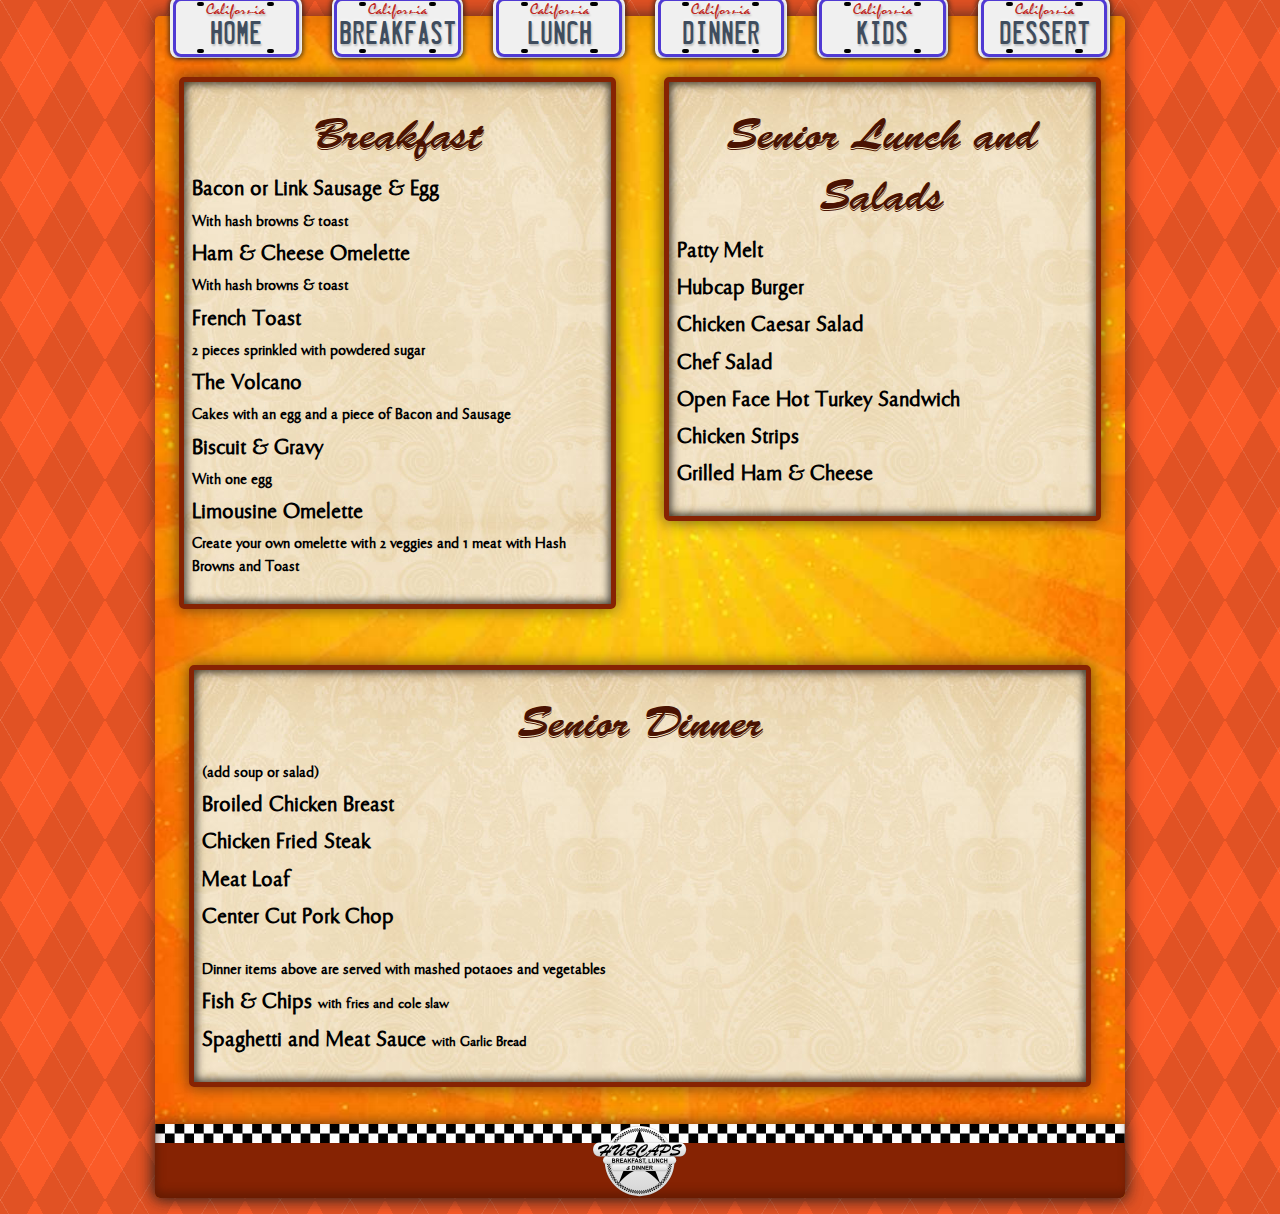
<file: menuSeniors.html>
<!doctype html>
<html class="no-js" lang="en">

<head>
	<title>Hubcaps Diner Seniors</title>

	<meta charset="utf-8">
	<meta name="viewport" content="width=device-width, initial-scale=1.0">

	<link rel="stylesheet" href="css/normalize.min.css">
	<link rel="stylesheet" href="css/foundation.min.css">
	<link rel="stylesheet" href="css/myCommonStuff.min.css">

	<link rel="shortcut icon" type="image/x-icon" href="favicon.ico">

	<script src="js/vendor/modernizr.js"></script>

</head>

<body>
	<div class="row">
		<div class="small-12 columns">
			<div class="primaryContainer">
				<div class="row">
					<div class="small-12 columns">
						<div class="secondaryContainer">
							<!-- Header -->
							<div class="header">
								<div class="row">
									<div class="small-12 small-centered medium-6 medium-centered columns">
										
									</div>
								</div>
							</div>
							<!-- End Header -->
							<div class="row">
								<div class="small-12 columns">
									<div class="myContent">
										<!-- start license plate menu -->
										<div class="moveUpSmall">
											<div class="small-4 medium-2 columns">
												<a href="index.html">
													<div class="licensePlate expandMe">
														<div class="licensePlateFrame">
															<div class="california">California</div>
															<div class="licensePlateName">HOME</div>
															<div class="screwHoleNW"></div>
															<div class="screwHoleNE"></div>
															<div class="screwHoleSE"></div>
															<div class="screwHoleSW"></div>
														</div>
													</div>
												</a>
											</div>
											<div class="small-4 medium-2 columns">
												<a href="menuBreakfast.html">
													<div class="licensePlate expandMe">
														<div class="licensePlateFrame">
															<div class="california">California</div>
															<div class="licensePlateName">BREAKFAST</div>
															<div class="screwHoleNW"></div>
															<div class="screwHoleNE"></div>
															<div class="screwHoleSE"></div>
															<div class="screwHoleSW"></div>
														</div>
													</div>
												</a>
											</div>
											<div class="small-4 medium-2 columns">
												<a href="menu.html">
													<div class="licensePlate expandMe">
														<div class="licensePlateFrame">
															<div class="california">California</div>
															<div class="licensePlateName">LUNCH</div>
															<div class="screwHoleNW"></div>
															<div class="screwHoleNE"></div>
															<div class="screwHoleSE"></div>
															<div class="screwHoleSW"></div>
														</div>
													</div>
												</a>
											</div>
											<div class="small-4 medium-2 columns">
												<a href="menudinner.html">
													<div class="licensePlate expandMe">
														<div class="licensePlateFrame">
															<div class="california">California</div>
															<div class="licensePlateName">DINNER</div>
															<div class="screwHoleNW"></div>
															<div class="screwHoleNE"></div>
															<div class="screwHoleSE"></div>
															<div class="screwHoleSW"></div>
														</div>
													</div>
												</a>
											</div>
											<div class="small-4 medium-2 columns">
												<a href="menuKids.html">
													<div class="licensePlate expandMe">
														<div class="licensePlateFrame">
															<div class="california">California</div>
															<div class="licensePlateName">KIDS</div>
															<div class="screwHoleNW"></div>
															<div class="screwHoleNE"></div>
															<div class="screwHoleSE"></div>
															<div class="screwHoleSW"></div>
														</div>
													</div>
												</a>
											</div>
											<div class="small-4 medium-2 columns">
												<a href="menuDessert.html">
													<div class="licensePlate expandMe">
														<div class="licensePlateFrame">
															<div class="california">California</div>
															<div class="licensePlateName">DESSERT</div>
															<div class="screwHoleNW"></div>
															<div class="screwHoleNE"></div>
															<div class="screwHoleSE"></div>
															<div class="screwHoleSW"></div>
														</div>
													</div>
												</a>
											</div>
										</div>
										<!-- end license plate menu -->
										<!-- left column menu-->
										<div class="medium-6 columns">
											<div class="menuPanel">
												
												<h1>Breakfast</h1>
												<h4>Bacon or Link Sausage &amp; Egg</h4>
												<h6>With hash browns &amp; toast</h6>
												<h4>Ham &amp; Cheese Omelette</h4>
												<h6>With hash browns &amp; toast</h6>
												<h4>French Toast</h4>
												<h6>2 pieces sprinkled with powdered sugar</h6>
												<h4>The Volcano</h4>
												<h6>Cakes with an egg and a piece of Bacon and Sausage</h6>
												<h4>Biscuit &amp; Gravy</h4>
												<h6>With one egg</h6>
												<h4>Limousine Omelette</h4>
												<h6>Create your own omelette with 2 veggies and 1 meat with Hash Browns and Toast</h6>
											</div>
										</div>
										<!-- end left column menu-->

										<!-- start right column menu-->
										<div class="medium-6 columns">
											<div class="menuPanel">
												<h1>Senior Lunch and Salads</h1>
												<h4>Patty Melt</h4>
												<h4>Hubcap Burger</h4>
												<h4>Chicken Caesar Salad</h4>
												<h4>Chef Salad</h4>
												<h4>Open Face Hot Turkey Sandwich</h4>
												<h4>Chicken Strips</h4>
												<h4>Grilled Ham &amp; Cheese</h4>
											</div>
										</div>
										<!-- end right column menu-->

										<div class="small-12 columns">
											<div class="menuPanel">
												<h1>Senior Dinner</h1>
												<h6>(add soup or salad)</h6>
												<h4>Broiled Chicken Breast</h4>
												<h4>Chicken Fried Steak</h4>
												<h4>Meat Loaf</h4>
												<h4>Center Cut Pork Chop</h4>
												<br>
												<h6>Dinner items above are served with mashed potaoes and vegetables</h6>
												<h4>Fish &amp; Chips
													<span class="smallerText">with fries and cole slaw</span>
												</h4>
												<h4>Spaghetti and Meat Sauce
													<span class="smallerText">with Garlic Bread</span>
												</h4>
											</div>
										</div>
									</div>
								</div>
							</div>
							<!-- footer -->
							<div class="footer">
								<img class="giveMeRoomSmallBottom bottomCenterInsideTinyQ" src="images2/medallion500x380.svg">
							</div>
							<!-- End footer -->
						</div>
					</div>
				</div>
			</div>
		</div>
	</div>

	<script src="js/vendor/jquery.js"></script>
	<script src="js/foundation.min.js"></script>
	<script src="js/jquery.scrollUp.js"></script>
	<script src="js/jquery.fittext.js"></script>

	<script>
		$(document).foundation();
	</script>
	<script>
		$(function() {
			$.scrollUp({
				scrollImg: true, // Set true to use image
			});
			$('.licensePlateName').fitText(.4);
			$('.california').fitText(.7);
		});
	</script>
</body>

</html>
</file>
<file: css/myCommonStuff.min.css>
@font-face{font-family:'brushscript';src:url("../fonts/brushscript.ttf") format("truetype");src:url("../fonts/brush_script_std_medium.eot?#iefix") format("embedded-opentype"),url("../fonts/brush_script_std_medium.woff") format("woff"),url("../fonts/brush_script_std_medium.eot");font-weight:normal;font-style:normal}@font-face{font-family:'tendernessregular';src:url("../fonts/tenderness-webfont.eot");src:url("../fonts/tenderness-webfont.eot?#iefix") format("embedded-opentype"),url("../fonts/tenderness-webfont.woff") format("woff"),url("../fonts/tenderness-webfont.ttf") format("truetype"),url("../fonts/tenderness-webfont.svg#tendernessregular") format("svg");font-weight:normal;font-style:normal}@font-face{font-family:'dayposterblackregular';src:url("../fonts/daypbl__-webfont.eot");src:url("../fonts/daypbl__-webfont.eot?#iefix") format("embedded-opentype"),url("../fonts/daypbl__-webfont.woff") format("woff"),url("../fonts/daypbl__-webfont.ttf") format("truetype"),url("../fonts/daypbl__-webfont.svg#dayposterblackregular") format("svg");font-weight:normal;font-style:normal}@font-face{font-family:'mistralregular';src:url("../fonts/mistral-webfont.eot");src:url("../fonts/mistral-webfont.eot?#iefix") format("embedded-opentype"),url("../fonts/mistral-webfont.woff") format("woff"),url("../fonts/mistral-webfont.ttf") format("truetype"),url("../fonts/mistral-webfont.svg#mistralregular") format("svg");font-weight:normal;font-style:normal}@font-face{font-family:'license_plateregular';src:url("../fonts/licenseplate-webfont.eot");src:url("../fonts/licenseplate-webfont.eot?#iefix") format("embedded-opentype"),url("../fonts/licenseplate-webfont.woff") format("woff"),url("../fonts/licenseplate-webfont.ttf") format("truetype"),url("../fonts/licenseplate-webfont.svg#license_plateregular") format("svg");font-weight:normal;font-style:normal}body{width:96%;margin:0 auto;background-color:#fa5b28;background-image:repeating-linear-gradient(120deg,rgba(255,255,255,0.1),rgba(255,255,255,0.1) 1px,transparent 1px,transparent 60px),repeating-linear-gradient(60deg,rgba(255,255,255,0.1),rgba(255,255,255,0.1) 1px,transparent 1px,transparent 60px),linear-gradient(60deg,rgba(0,0,0,0.1) 25%,transparent 25%,transparent 75%,rgba(0,0,0,0.1) 75%,rgba(0,0,0,0.1)),linear-gradient(120deg,rgba(0,0,0,0.1) 25%,transparent 25%,transparent 75%,rgba(0,0,0,0.1) 75%,rgba(0,0,0,0.1));background-size:70px 120px}ul li{text-align:center;list-style-type:none}.header{border-top-left-radius:5px;border-top-right-radius:5px;-webkit-box-shadow:0 0 15px 1px rgba(25,25,25,0.6),inset -2px 6px 8px rgba(250,91,40,0.5),inset 2px 6px 8px rgba(74,19,2,0.5);-moz-box-shadow:0 0 15px 1px rgba(25,25,25,0.6),inset -2px 6px 8px rgba(250,91,40,0.5),inset 2px 6px 8px rgba(74,19,2,0.5);box-shadow:0 0 15px 1px rgba(25,25,25,0.6),inset -2px 6px 8px rgba(250,91,40,0.5),inset 2px 6px 8px rgba(74,19,2,0.5);background-color:#862303;background-repeat:repeat-x;background-position:bottom;-webkit-background-size:2%;-moz-background-size:2%;-o-background-size:2%;background-size:2%;background-image:url(../images2/checker.jpg)}.footer{border-bottom-left-radius:5px;border-bottom-right-radius:5px;-webkit-box-shadow:0 0 15px 1px rgba(25,25,25,0.6),inset 2px -6px 8px rgba(74,19,2,0.5);-moz-box-shadow:0 0 15px 1px rgba(25,25,25,0.6),inset 2px -6px 8px rgba(74,19,2,0.5);box-shadow:0 0 15px 1px rgba(25,25,25,0.6),inset 2px -6px 8px rgba(74,19,2,0.5);background-color:#862303;background-repeat:repeat-x;background-position:top;-webkit-background-size:2%;-moz-background-size:2%;-o-background-size:2%;background-size:2%;background-image:url(../images2/checker.jpg)}.separator{height:20px;background-repeat:repeat;background-image:url(../images2/checker.jpg);-webkit-background-size:3%;background-size:3%;border-radius:10px;-webkit-box-shadow:inset -2px 2px 10px rgba(30,30,30,0.6),inset 0 0 5px rgba(30,30,30,0.5);box-shadow:inset -2px 2px 10px rgba(30,30,30,0.6),inset 0 0 5px rgba(30,30,30,0.5)}.licensePlate{width:100%;padding:1%;box-shadow:0 0 3px rgba(25,25,25,0.7);border-radius:8px;background-color:#f0f0f0;-webkit-box-shadow:0 0 4px 2px rgba(25,25,25,0.6);-moz-box-shadow:0 0 4px 2px rgba(25,25,25,0.6);box-shadow:0 0 4px 2px rgba(25,25,25,0.6)}.licensePlateFrame{position:relative;margin:0 auto;width:98%;border:solid 3px #503ad3;border-radius:8px;box-shadow:1px 2px 2px rgba(0,0,0,0.2),inset 0 -2px 3px rgba(255,255,255,0.3);cursor:pointer}.california{font-family:mistralregular;margin:0;padding:0;font-size:.7rem;text-align:center;color:#c02922;text-shadow:1px 2px 2px rgba(0,0,0,0.2),0px -2px 3px rgba(255,255,255,0.3)}.licensePlateName{font-family:license_plateregular;font-weight:500;margin:1% auto 4% auto;padding:0;text-align:center;color:#404d5e;text-shadow:1px 2px 2px rgba(0,0,0,0.2),0px -2px 3px rgba(255,255,255,0.3)}.screwHoleNW,.screwHoleNE,.screwHoleSE,.screwHoleSW{position:absolute;width:6%;height:4px;border-radius:2px;background-color:#000}.screwHoleNW{left:18%;top:1.5%}.screwHoleNE{right:18%;top:1.5%}.screwHoleSE{right:18%;bottom:1.5%}.screwHoleSW{left:18%;bottom:1.5%}.stretch2Fit{width:100%}.coolCaps{font-family:dayposterblackregular;line-height:1em;font-weight:400;font-size:30px;color:#fa5b28;text-shadow:0 1px 0 #fa5018,0 2px 0 #f94409,0 3px 0 #ee3e05,0 4px 0 #de3a05,0 5px 0 #cf3605,0 6px 0 #bf3204,0 7px 0 #b02e04,0 8px 0 #a12a04,0 9px 0 #912603,0 10px 0 #822203,0 11px 0 #731e03,0 12px 0 #631a02,0 13px 0 #541602,0 14px 0 #441202,0 15px 5px black}.parallelogramLeft{position:relative;width:85%;background-color:#862303;left:-5%;-webkit-transform:skew(35deg);-moz-transform:skew(35deg);-ms-transform:skew(35deg);-o-transform:skew(35deg);transform:skew(35deg);border-top:3px solid #862303;border-bottom:3px solid #862303;border-left:3px solid #862303;-webkit-box-shadow:0 0 15px 1px rgba(25,25,25,0.6),inset 0 0 3px 5px white;-moz-box-shadow:0 0 15px 1px rgba(25,25,25,0.6),inset 0 0 3px 5px white;box-shadow:0 0 15px 1px rgba(25,25,25,0.6),inset 0 0 3px 5px white}.parallelogramRight{position:relative;width:85%;background-color:#862303;right:-20%;-webkit-transform:skew(-35deg);-moz-transform:skew(-35deg);-ms-transform:skew(-35deg);-o-transform:skew(-35deg);transform:skew(-35deg);border-top:3px solid #862303;border-bottom:3px solid #862303;border-right:3px solid #862303;-webkit-box-shadow:0 0 15px 1px rgba(25,25,25,0.6),inset 0 0 3px 5px white;-moz-box-shadow:0 0 15px 1px rgba(25,25,25,0.6),inset 0 0 3px 5px white;box-shadow:0 0 15px 1px rgba(25,25,25,0.6),inset 0 0 3px 5px white}.textSlantRight35{-webkit-transform:skew(-35deg);-moz-transform:skew(-35deg);-ms-transform:skew(-35deg);-o-transform:skew(-35deg);transform:skew(-35deg);font-family:tendernessregular;font-size:1.25em;font-weight:600;color:#fff;padding:10px 5px;text-align:center}.textSlantLeft35{-webkit-transform:skew(35deg);-moz-transform:skew(35deg);-ms-transform:skew(35deg);-o-transform:skew(35deg);transform:skew(35deg);font-family:tendernessregular;font-size:1.25em;font-weight:600;color:#fff;padding:10px 5px;text-align:center}.smallerText{font-size:.65em}.largerText{font-size:1.35em}.spinMe{-webkit-transition:all 1s cubic-bezier(0.765,-0.035,0.055,1);-webkit-transition:all 1s cubic-bezier(0.765,-0.035,0.055,1.435);transition:all 1s cubic-bezier(0.765,-0.035,0.055,1.435)}.spinMe:hover{-webkit-transform:rotate(700deg);-ms-transform:rotate(700deg);transform:rotate(700deg)}.expandMe{-webkit-transition:all 100ms cubic-bezier(1,0.09,0.615,1);-webkit-transition:all 100ms cubic-bezier(1,0.09,0.615,1.65);transition:all 100ms cubic-bezier(1,0.09,0.615,1.65)}.expandMe:hover{-webkit-transform:scale(1.2);-ms-transform:scale(1.2);transform:scale(1.2)}.topLeftOutsideSmall{position:absolute;width:20%;left:1%;top:-25px}.topRightOutsideSmall{position:absolute;width:20%;right:1%;top:-25px}.bottomLeftOutsideSmall{position:absolute;width:20%;left:1%;bottom:-25px}.bottomRightOutsideSmall{position:absolute;width:20%;right:1%;bottom:-25px}.topLeftOutsideMedium{position:absolute;width:30%;left:1%;top:-25px}.topRightOutsideMedium{position:absolute;width:30%;right:1%;top:-25px}.bottomLeftOutsideMedium{position:absolute;width:30%;left:1%;bottom:-25px}.bottomRightOutsideMedium{position:absolute;width:30%;right:1%;bottom:-25px}.topLeftOutsideLarge{position:absolute;width:40%;left:1%;top:-25px}.topRightOutsideLarge{position:absolute;width:40%;right:1%;top:-25px}.bottomLeftOutsideLarge{position:absolute;width:40%;left:1%;bottom:-25px}.bottomRightOutsideLarge{position:absolute;width:40%;right:1%;bottom:-25px}.topCenterInsideTiny,.topCenterInsideSmall,.topCenterInsideMedium,.topCenterInsideLarge,.topCenterInsideXLarge,.topLeftInsideSmall,.topRightInsideSmall,.topLeftInsideMedium,.topRightInsideMedium,.topLeftInsideLarge,.topRightInsideLarge{position:absolute;top:1%}.topCenterInsideTinyQ,.topCenterInsideSmallQ,.topCenterInsideMediumQ,.topCenterInsideLargeQ,.topCenterInsideXLargeQ{position:relative;top:1%}.bottomCenterInsideTiny,.bottomCenterInsideSmall,.bottomCenterInsideMedium,.bottomCenterInsideLarge,.bottomCenterInsideXLarge,.bottomLeftInsideSmall,.bottomRightInsideSmall,.bottomLeftInsideMedium,.bottomRightInsideMedium,.bottomLeftInsideLarge,.bottomRightInsideLarge{position:absolute;bottom:1%}.bottomCenterInsideTinyQ,.bottomCenterInsideSmallQ,.bottomCenterInsideMediumQ,.bottomCenterInsideLargeQ,.bottomCenterInsideXLargeQ{position:relative;bottom:1%}.topCenterInsideTiny,.topCenterInsideTinyQ,.bottomCenterInsideTiny,.bottomCenterInsideTinyQ{width:10%;left:45%}.topCenterInsideSmall,.topCenterInsideSmallQ,.bottomCenterInsideSmall,.bottomCenterInsideSmallQ{width:20%;left:40%}.topCenterInsideMedium,.topCenterInsideMediumQ,.bottomCenterInsideMedium,.bottomCenterInsideMediumQ{width:40%;left:30%}.topCenterInsideLarge,.topCenterInsideLargeQ,.bottomCenterInsideLarge,.bottomCenterInsideLargeQ{width:60%;left:20%}.topCenterInsideXLarge,.topCenterInsideXLargeQ,.bottomCenterInsideXLarge,.bottomCenterInsideXLargeQ{width:80%;left:10%}.topLeftInsideSmall{width:20%;left:1%}.topRightInsideSmall{width:20%;right:1%}.bottomLeftInsideSmall{width:20%;left:1%}.bottomRightInsideSmall{width:20%;right:1%}.topLeftInsideMedium{width:30%;left:1%}.topRightInsideMedium{width:30%;right:1%}.bottomLeftInsideMedium{width:30%;left:1%}.bottomRightInsideMedium{width:30%;right:1%}.topLeftInsideLarge{width:40%;left:1%}.topRightInsideLarge{width:40%;right:1%}.bottomLeftInsideLarge{width:40%;left:1%}.bottomRightInsideLarge{width:40%;right:1%}.moveUpSmall{margin-top:-2%}.moveUpMedium{margin-top:-4%}.moveUpLarge{margin-top:-8%}.moveDownSmall{margin-top:2%}.moveDownMedium{margin-top:4%}.moveDownLarge{margin-top:8%}.giveMeRoomTiny{margin-top:.5%;margin-bottom:.5%}.giveMeRoomSmall{margin-top:2%;margin-bottom:2%}.giveMeRoomMedium{margin-top:4%;margin-bottom:4%}.giveMeRoomLarge{margin-top:8%;margin-bottom:8%}.pullToLeftTiny{width:10%;float:left}.pullToLeftSmall{width:20%;float:left}.pullToLeftMedium{width:40%;float:left}.pullToLeftLarge{width:60%;float:left}.pushToRightTiny{width:10%;float:Right}.pushToRightSmall{width:20%;float:Right}.pushToRightMedium{width:40%;float:Right}.pushToRightLarge{width:60%;float:Right}.fade50{opacity:.5}.clearFix:after{content:"";display:table;clear:both}.layer1{z-index:1}.layer2{z-index:2}.layer3{z-index:3}.layer4{z-index:4}.layer5{z-index:5}.primaryContainer{margin:1em auto;-webkit-border-radius:5px;border-radius:5px}.primaryContainer a{color:#4a1302}.primaryContainer h1,.primaryContainer h2,.primaryContainer h3{font-family:brushscript;font-weight:400;color:#4a1302;text-align:center;text-shadow:0 1px 0 #f7e7c6,0 2px 0 #4a1302}.primaryContainer h4,.primaryContainer h5,.primaryContainer h6{font-family:tendernessregular;font-weight:700;color:#000;text-align:left;margin:5px 0;padding:0}.secondaryContainer{background-image:url(../images2/menuStarPanel.jpg),url(../images2/orangeBlock.jpg);background-repeat:no-repeat,repeat;background-size:100% auto,auto auto;-webkit-border-radius:5px;border-radius:5px;-webkit-box-shadow:0 0 15px 1px rgba(25,25,25,0.6);-moz-box-shadow:0 0 15px 1px rgba(25,25,25,0.6);box-shadow:0 0 15px 1px rgba(25,25,25,0.6)}.menuPanel,.placard{position:relative;border:5px solid #862303;padding:20px 8px;margin:4% auto;-webkit-border-radius:5px;border-radius:5px;-webkit-box-shadow:0 0 15px 1px rgba(25,25,25,0.6),inset 0 0 8px 2px rgba(0,0,0,0.75);-moz-box-shadow:0 0 15px 1px rgba(25,25,25,0.6),inset 0 0 8px 2px rgba(0,0,0,0.75);box-shadow:0 0 15px 1px rgba(25,25,25,0.6),inset 0 0 8px 2px rgba(0,0,0,0.75);background-repeat:repeat;background-image:url(../images2/menuPanel.jpg)}.menuPanel{width:96%}.menuPanel p{font-family:tendernessregular;color:#000}.circle{width:100%;height:100%;border-radius:50%;background-color:white;-webkit-box-shadow:0 0 15px 1px rgba(25,25,25,0.6);-moz-box-shadow:0 0 15px 1px rgba(25,25,25,0.6);box-shadow:0 0 15px 1px rgba(25,25,25,0.6)}.placard{width:112%;top:-30px;left:-6%}.picContainer{-webkit-box-shadow:0 0 15px 1px rgba(25,25,25,0.6);-moz-box-shadow:0 0 15px 1px rgba(25,25,25,0.6);box-shadow:0 0 15px 1px rgba(25,25,25,0.6);-webkit-border-radius:5px;border-radius:5px}.caterInfo,.menuInfo{height:200px;width:100%;overflow-y:scroll;-webkit-overflow-scrolling:touch}.businessHours{position:relative;margin:0 auto;width:95%;left:10%;padding:0;-webkit-box-shadow:0 0 15px 1px rgba(25,25,25,0.6);-moz-box-shadow:0 0 15px 1px rgba(25,25,25,0.6);box-shadow:0 0 15px 1px rgba(25,25,25,0.6)}.guestCheck{position:relative;margin:0 auto;width:95%}.directions{width:85%;margin:0 auto;border:5px solid #f7e7c6;background-repeat:repeat;background-image:url(../images2/menuPanel.jpg);border-radius:15px;-webkit-box-shadow:0 0 15px 1px rgba(25,25,25,0.6),inset 0 0 8px 2px rgba(0,0,0,0.75);-moz-box-shadow:0 0 15px 1px rgba(25,25,25,0.6),inset 0 0 8px 2px rgba(0,0,0,0.75);box-shadow:0 0 15px 1px rgba(25,25,25,0.6),inset 0 0 8px 2px rgba(0,0,0,0.75);-webkit-background-size:100% 100%;background-size:100% 100%}.directions form{padding:15px}.galleryThumbs{border:5px solid #862303;-webkit-border-radius:5px;border-radius:5px;-webkit-box-shadow:0 0 15px 1px rgba(25,25,25,0.6),inset 0 0 8px 2px rgba(0,0,0,0.75);-moz-box-shadow:0 0 15px 1px rgba(25,25,25,0.6),inset 0 0 8px 2px rgba(0,0,0,0.75);box-shadow:0 0 15px 1px rgba(25,25,25,0.6),inset 0 0 8px 2px rgba(0,0,0,0.75)}#scrollUp{bottom:20px;right:20px;width:38px;height:38px;background:url(../images2/scrollUp.png) no-repeat}
</file>
